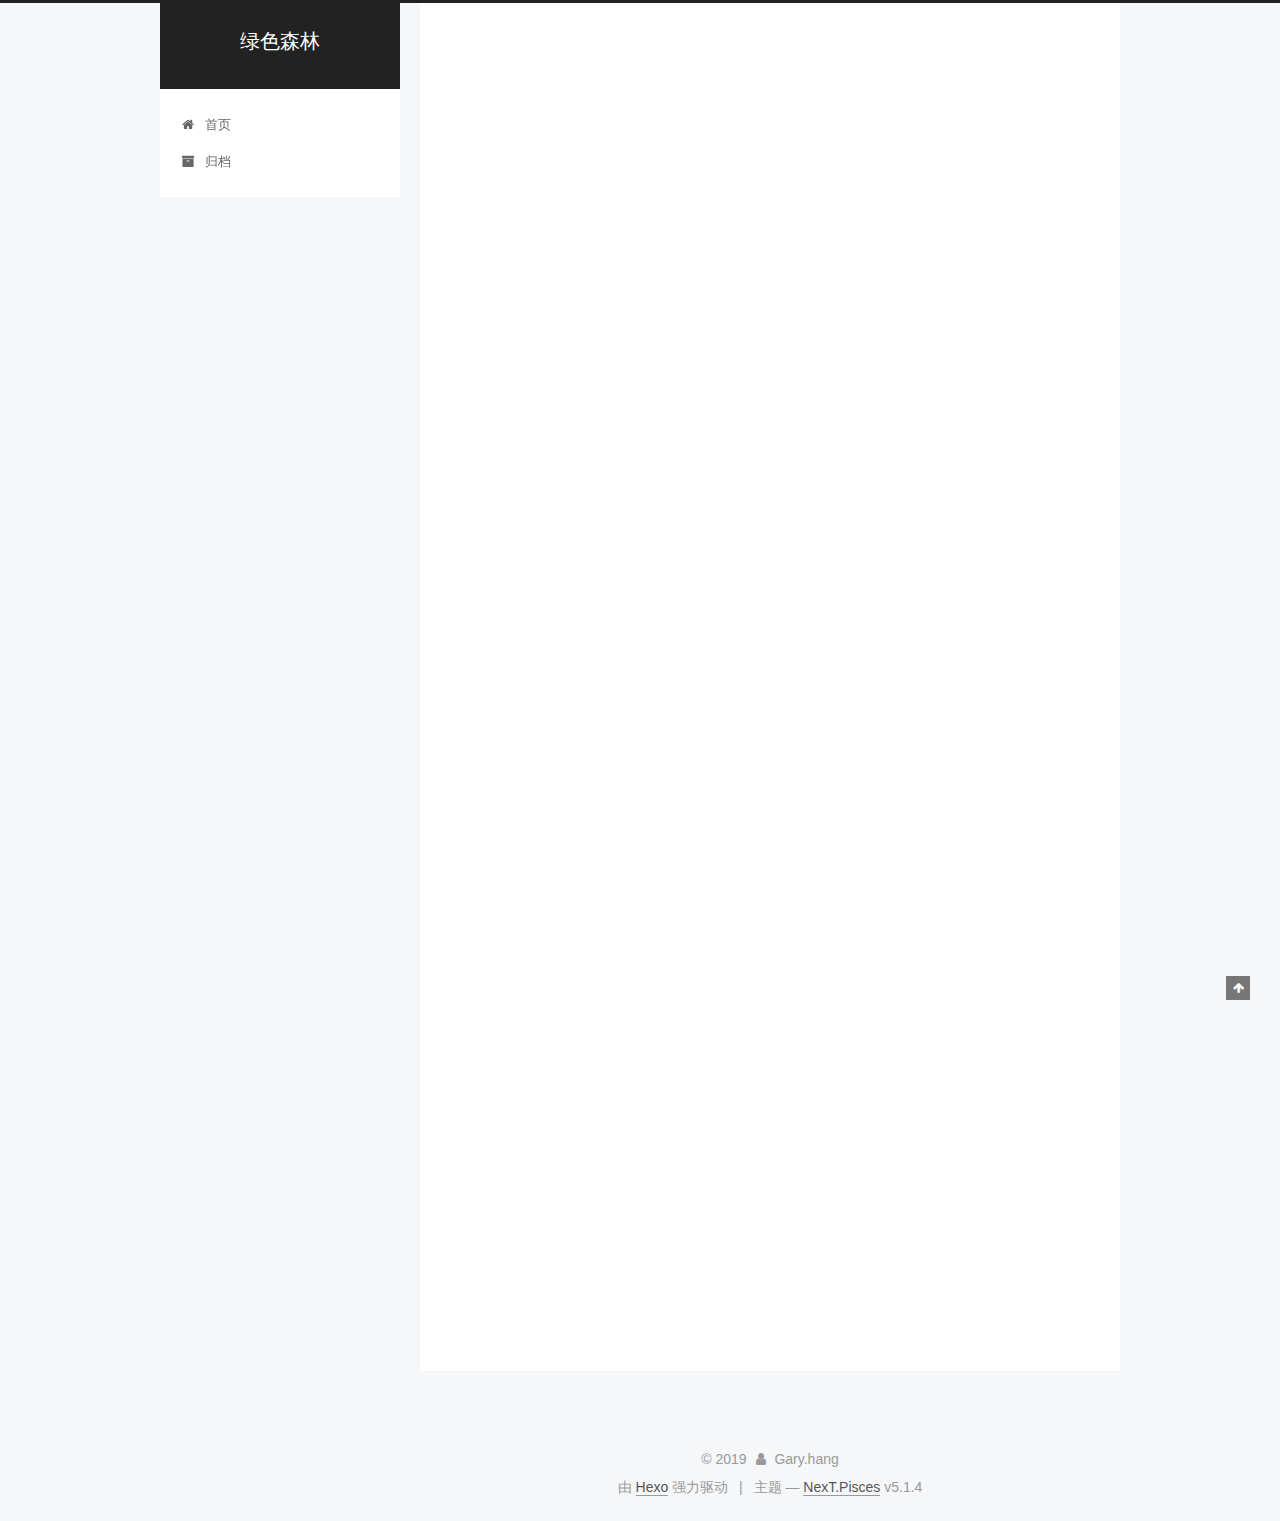
<file: index.html>
<!DOCTYPE html>



  


<html class="theme-next pisces use-motion" lang="zh-Hans">
<head><meta name="generator" content="Hexo 3.8.0">
  <meta charset="UTF-8">
<meta http-equiv="X-UA-Compatible" content="IE=edge">
<meta name="viewport" content="width=device-width, initial-scale=1, maximum-scale=1">
<meta name="theme-color" content="#222">









<meta http-equiv="Cache-Control" content="no-transform">
<meta http-equiv="Cache-Control" content="no-siteapp">
















  
  
  <link href="/lib/fancybox/source/jquery.fancybox.css?v=2.1.5" rel="stylesheet" type="text/css">







<link href="/lib/font-awesome/css/font-awesome.min.css?v=4.6.2" rel="stylesheet" type="text/css">

<link href="/css/main.css?v=5.1.4" rel="stylesheet" type="text/css">


  <link rel="apple-touch-icon" sizes="180x180" href="/images/apple-touch-icon-next.png?v=5.1.4">


  <link rel="icon" type="image/png" sizes="32x32" href="/images/favicon-32x32-next.png?v=5.1.4">


  <link rel="icon" type="image/png" sizes="16x16" href="/images/favicon-16x16-next.png?v=5.1.4">


  <link rel="mask-icon" href="/images/logo.svg?v=5.1.4" color="#222">





  <meta name="keywords" content="Hexo, NexT">





  <link rel="alternate" href="/atom.xml" title="绿色森林" type="application/atom+xml">






<meta name="description" content="前端小站">
<meta property="og:type" content="website">
<meta property="og:title" content="绿色森林">
<meta property="og:url" content="http://yoursite.com/index.html">
<meta property="og:site_name" content="绿色森林">
<meta property="og:description" content="前端小站">
<meta property="og:locale" content="zh-Hans">
<meta name="twitter:card" content="summary">
<meta name="twitter:title" content="绿色森林">
<meta name="twitter:description" content="前端小站">



<script type="text/javascript" id="hexo.configurations">
  var NexT = window.NexT || {};
  var CONFIG = {
    root: '/',
    scheme: 'Pisces',
    version: '5.1.4',
    sidebar: {"position":"left","display":"post","offset":12,"b2t":false,"scrollpercent":false,"onmobile":false},
    fancybox: true,
    tabs: true,
    motion: {"enable":true,"async":false,"transition":{"post_block":"fadeIn","post_header":"slideDownIn","post_body":"slideDownIn","coll_header":"slideLeftIn","sidebar":"slideUpIn"}},
    duoshuo: {
      userId: '0',
      author: '博主'
    },
    algolia: {
      applicationID: '',
      apiKey: '',
      indexName: '',
      hits: {"per_page":10},
      labels: {"input_placeholder":"Search for Posts","hits_empty":"We didn't find any results for the search: ${query}","hits_stats":"${hits} results found in ${time} ms"}
    }
  };
</script>



  <link rel="canonical" href="http://yoursite.com/">





  <title>绿色森林</title>
  








</head>

<body itemscope="" itemtype="http://schema.org/WebPage" lang="zh-Hans">

  
  
    
  

  <div class="container sidebar-position-left 
  page-home">
    <div class="headband"></div>

    <header id="header" class="header" itemscope="" itemtype="http://schema.org/WPHeader">
      <div class="header-inner"><div class="site-brand-wrapper">
  <div class="site-meta ">
    

    <div class="custom-logo-site-title">
      <a href="/" class="brand" rel="start">
        <span class="logo-line-before"><i></i></span>
        <span class="site-title">绿色森林</span>
        <span class="logo-line-after"><i></i></span>
      </a>
    </div>
      
        <p class="site-subtitle"></p>
      
  </div>

  <div class="site-nav-toggle">
    <button>
      <span class="btn-bar"></span>
      <span class="btn-bar"></span>
      <span class="btn-bar"></span>
    </button>
  </div>
</div>

<nav class="site-nav">
  

  
    <ul id="menu" class="menu">
      
        
        <li class="menu-item menu-item-home">
          <a href="/" rel="section">
            
              <i class="menu-item-icon fa fa-fw fa-home"></i> <br>
            
            首页
          </a>
        </li>
      
        
        <li class="menu-item menu-item-archives">
          <a href="/archives/" rel="section">
            
              <i class="menu-item-icon fa fa-fw fa-archive"></i> <br>
            
            归档
          </a>
        </li>
      

      
    </ul>
  

  
</nav>



 </div>
    </header>

    <main id="main" class="main">
      <div class="main-inner">
        <div class="content-wrap">
          <div id="content" class="content">
            
  <section id="posts" class="posts-expand">
    
      

  

  
  
  

  <article class="post post-type-normal" itemscope="" itemtype="http://schema.org/Article">
  
  
  
  <div class="post-block">
    <link itemprop="mainEntityOfPage" href="http://yoursite.com/2019/02/01/新年伊始/">

    <span hidden itemprop="author" itemscope="" itemtype="http://schema.org/Person">
      <meta itemprop="name" content="Gary.hang">
      <meta itemprop="description" content="">
      <meta itemprop="image" content="/images/avatar.gif">
    </span>

    <span hidden itemprop="publisher" itemscope="" itemtype="http://schema.org/Organization">
      <meta itemprop="name" content="绿色森林">
    </span>

    
      <header class="post-header">

        
        
          <h1 class="post-title" itemprop="name headline">
                
                <a class="post-title-link" href="/2019/02/01/新年伊始/" itemprop="url">新年伊始</a></h1>
        

        <div class="post-meta">
          <span class="post-time">
            
              <span class="post-meta-item-icon">
                <i class="fa fa-calendar-o"></i>
              </span>
              
                <span class="post-meta-item-text">发表于</span>
              
              <time title="创建于" itemprop="dateCreated datePublished" datetime="2019-02-01T17:43:00+08:00">
                2019-02-01
              </time>
            

            

            
          </span>

          

          
            
          

          
          

          

          

          

        </div>
      </header>
    

    
    
    
    <div class="post-body" itemprop="articleBody">

      
      

      
        
          
            <h2 id="第一篇文章"><a href="#第一篇文章" class="headerlink" title="第一篇文章"></a>第一篇文章</h2>
          
        
      
    </div>
    
    
    

    

    

    

    <footer class="post-footer">
      

      

      

      
      
        <div class="post-eof"></div>
      
    </footer>
  </div>
  
  
  
  </article>


    
      

  

  
  
  

  <article class="post post-type-normal" itemscope="" itemtype="http://schema.org/Article">
  
  
  
  <div class="post-block">
    <link itemprop="mainEntityOfPage" href="http://yoursite.com/2019/02/01/hello-world/">

    <span hidden itemprop="author" itemscope="" itemtype="http://schema.org/Person">
      <meta itemprop="name" content="Gary.hang">
      <meta itemprop="description" content="">
      <meta itemprop="image" content="/images/avatar.gif">
    </span>

    <span hidden itemprop="publisher" itemscope="" itemtype="http://schema.org/Organization">
      <meta itemprop="name" content="绿色森林">
    </span>

    
      <header class="post-header">

        
        
          <h1 class="post-title" itemprop="name headline">
                
                <a class="post-title-link" href="/2019/02/01/hello-world/" itemprop="url">Hello World</a></h1>
        

        <div class="post-meta">
          <span class="post-time">
            
              <span class="post-meta-item-icon">
                <i class="fa fa-calendar-o"></i>
              </span>
              
                <span class="post-meta-item-text">发表于</span>
              
              <time title="创建于" itemprop="dateCreated datePublished" datetime="2019-02-01T15:37:55+08:00">
                2019-02-01
              </time>
            

            

            
          </span>

          

          
            
          

          
          

          

          

          

        </div>
      </header>
    

    
    
    
    <div class="post-body" itemprop="articleBody">

      
      

      
        
          
            <p>Welcome to <a href="https://hexo.io/" target="_blank" rel="noopener">Hexo</a>! This is your very first post. Check <a href="https://hexo.io/docs/" target="_blank" rel="noopener">documentation</a> for more info. If you get any problems when using Hexo, you can find the answer in <a href="https://hexo.io/docs/troubleshooting.html" target="_blank" rel="noopener">troubleshooting</a> or you can ask me on <a href="https://github.com/hexojs/hexo/issues" target="_blank" rel="noopener">GitHub</a>.</p>
<h2 id="Quick-Start"><a href="#Quick-Start" class="headerlink" title="Quick Start"></a>Quick Start</h2><h3 id="Create-a-new-post"><a href="#Create-a-new-post" class="headerlink" title="Create a new post"></a>Create a new post</h3><figure class="highlight bash"><table><tr><td class="gutter"><pre><span class="line">1</span><br></pre></td><td class="code"><pre><span class="line">$ hexo new <span class="string">"My New Post"</span></span><br></pre></td></tr></table></figure>
<p>More info: <a href="https://hexo.io/docs/writing.html" target="_blank" rel="noopener">Writing</a></p>
<h3 id="Run-server"><a href="#Run-server" class="headerlink" title="Run server"></a>Run server</h3><figure class="highlight bash"><table><tr><td class="gutter"><pre><span class="line">1</span><br></pre></td><td class="code"><pre><span class="line">$ hexo server</span><br></pre></td></tr></table></figure>
<p>More info: <a href="https://hexo.io/docs/server.html" target="_blank" rel="noopener">Server</a></p>
<h3 id="Generate-static-files"><a href="#Generate-static-files" class="headerlink" title="Generate static files"></a>Generate static files</h3><figure class="highlight bash"><table><tr><td class="gutter"><pre><span class="line">1</span><br></pre></td><td class="code"><pre><span class="line">$ hexo generate</span><br></pre></td></tr></table></figure>
<p>More info: <a href="https://hexo.io/docs/generating.html" target="_blank" rel="noopener">Generating</a></p>
<h3 id="Deploy-to-remote-sites"><a href="#Deploy-to-remote-sites" class="headerlink" title="Deploy to remote sites"></a>Deploy to remote sites</h3><figure class="highlight bash"><table><tr><td class="gutter"><pre><span class="line">1</span><br></pre></td><td class="code"><pre><span class="line">$ hexo deploy</span><br></pre></td></tr></table></figure>
<p>More info: <a href="https://hexo.io/docs/deployment.html" target="_blank" rel="noopener">Deployment</a></p>

          
        
      
    </div>
    
    
    

    

    

    

    <footer class="post-footer">
      

      

      

      
      
        <div class="post-eof"></div>
      
    </footer>
  </div>
  
  
  
  </article>


    
  </section>

  


          </div>
          


          

        </div>
        
          
  
  <div class="sidebar-toggle">
    <div class="sidebar-toggle-line-wrap">
      <span class="sidebar-toggle-line sidebar-toggle-line-first"></span>
      <span class="sidebar-toggle-line sidebar-toggle-line-middle"></span>
      <span class="sidebar-toggle-line sidebar-toggle-line-last"></span>
    </div>
  </div>

  <aside id="sidebar" class="sidebar">
    
    <div class="sidebar-inner">

      

      

      <section class="site-overview-wrap sidebar-panel sidebar-panel-active">
        <div class="site-overview">
          <div class="site-author motion-element" itemprop="author" itemscope="" itemtype="http://schema.org/Person">
            
              <p class="site-author-name" itemprop="name">Gary.hang</p>
              <p class="site-description motion-element" itemprop="description">前端小站</p>
          </div>

          <nav class="site-state motion-element">

            
              <div class="site-state-item site-state-posts">
              
                <a href="/archives/">
              
                  <span class="site-state-item-count">2</span>
                  <span class="site-state-item-name">日志</span>
                </a>
              </div>
            

            

            

          </nav>

          
            <div class="feed-link motion-element">
              <a href="/atom.xml" rel="alternate">
                <i class="fa fa-rss"></i>
                RSS
              </a>
            </div>
          

          

          
          

          
          

          

        </div>
      </section>

      

      

    </div>
  </aside>


        
      </div>
    </main>

    <footer id="footer" class="footer">
      <div class="footer-inner">
        <div class="copyright">&copy; <span itemprop="copyrightYear">2019</span>
  <span class="with-love">
    <i class="fa fa-user"></i>
  </span>
  <span class="author" itemprop="copyrightHolder">Gary.hang</span>

  
</div>


  <div class="powered-by">由 <a class="theme-link" target="_blank" href="https://hexo.io">Hexo</a> 强力驱动</div>



  <span class="post-meta-divider">|</span>



  <div class="theme-info">主题 &mdash; <a class="theme-link" target="_blank" href="https://github.com/iissnan/hexo-theme-next">NexT.Pisces</a> v5.1.4</div>




        







        
      </div>
    </footer>

    
      <div class="back-to-top">
        <i class="fa fa-arrow-up"></i>
        
      </div>
    

    

  </div>

  

<script type="text/javascript">
  if (Object.prototype.toString.call(window.Promise) !== '[object Function]') {
    window.Promise = null;
  }
</script>









  












  
  
    <script type="text/javascript" src="/lib/jquery/index.js?v=2.1.3"></script>
  

  
  
    <script type="text/javascript" src="/lib/fastclick/lib/fastclick.min.js?v=1.0.6"></script>
  

  
  
    <script type="text/javascript" src="/lib/jquery_lazyload/jquery.lazyload.js?v=1.9.7"></script>
  

  
  
    <script type="text/javascript" src="/lib/velocity/velocity.min.js?v=1.2.1"></script>
  

  
  
    <script type="text/javascript" src="/lib/velocity/velocity.ui.min.js?v=1.2.1"></script>
  

  
  
    <script type="text/javascript" src="/lib/fancybox/source/jquery.fancybox.pack.js?v=2.1.5"></script>
  


  


  <script type="text/javascript" src="/js/src/utils.js?v=5.1.4"></script>

  <script type="text/javascript" src="/js/src/motion.js?v=5.1.4"></script>



  
  


  <script type="text/javascript" src="/js/src/affix.js?v=5.1.4"></script>

  <script type="text/javascript" src="/js/src/schemes/pisces.js?v=5.1.4"></script>



  

  


  <script type="text/javascript" src="/js/src/bootstrap.js?v=5.1.4"></script>



  


  




	





  





  












  





  

  

  

  
  

  

  

  

</body>
</html>
</file>
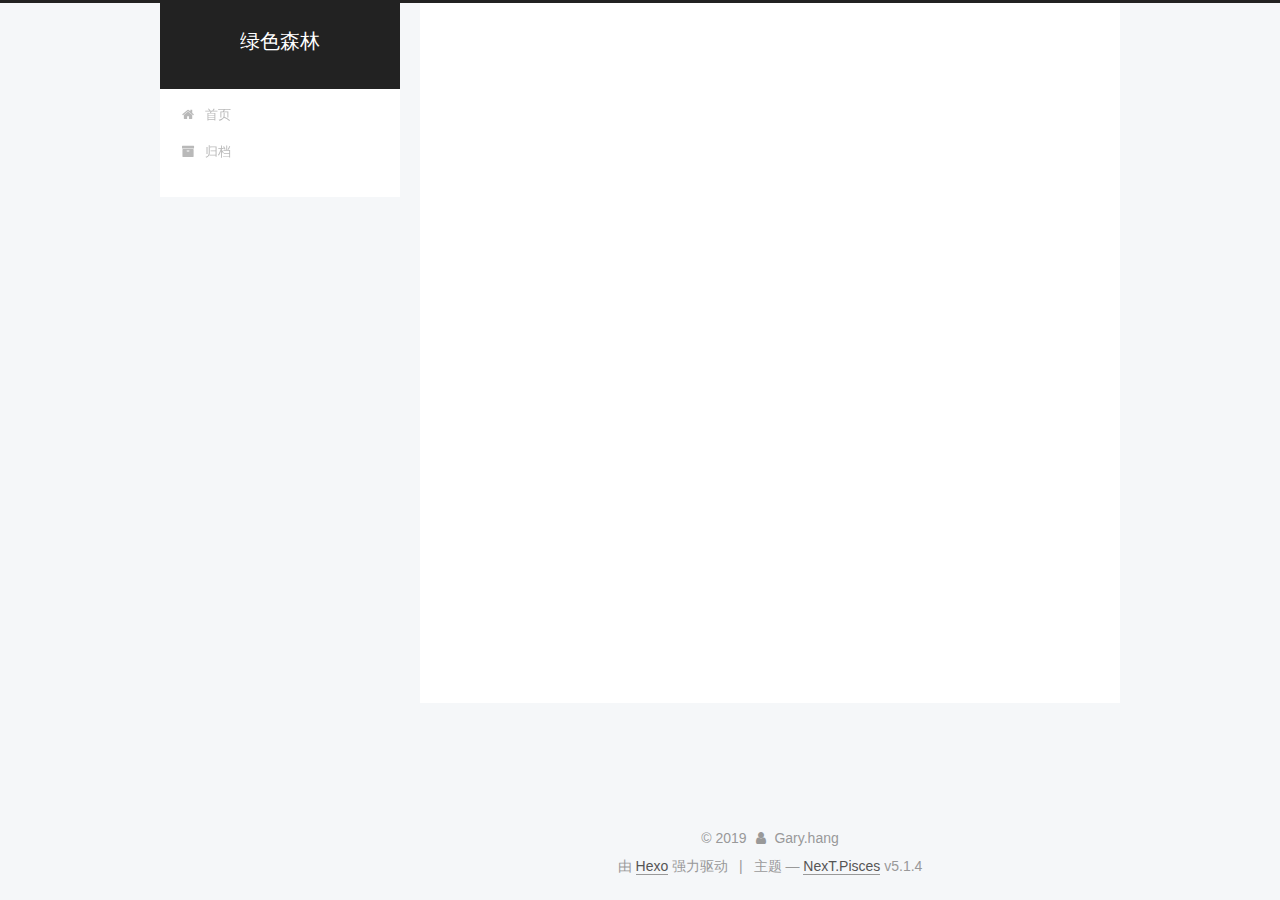
<file: archives/index.html>
<!DOCTYPE html>



  


<html class="theme-next pisces use-motion" lang="zh-Hans">
<head><meta name="generator" content="Hexo 3.8.0">
  <meta charset="UTF-8">
<meta http-equiv="X-UA-Compatible" content="IE=edge">
<meta name="viewport" content="width=device-width, initial-scale=1, maximum-scale=1">
<meta name="theme-color" content="#222">









<meta http-equiv="Cache-Control" content="no-transform">
<meta http-equiv="Cache-Control" content="no-siteapp">
















  
  
  <link href="/lib/fancybox/source/jquery.fancybox.css?v=2.1.5" rel="stylesheet" type="text/css">







<link href="/lib/font-awesome/css/font-awesome.min.css?v=4.6.2" rel="stylesheet" type="text/css">

<link href="/css/main.css?v=5.1.4" rel="stylesheet" type="text/css">


  <link rel="apple-touch-icon" sizes="180x180" href="/images/apple-touch-icon-next.png?v=5.1.4">


  <link rel="icon" type="image/png" sizes="32x32" href="/images/favicon-32x32-next.png?v=5.1.4">


  <link rel="icon" type="image/png" sizes="16x16" href="/images/favicon-16x16-next.png?v=5.1.4">


  <link rel="mask-icon" href="/images/logo.svg?v=5.1.4" color="#222">





  <meta name="keywords" content="Hexo, NexT">





  <link rel="alternate" href="/atom.xml" title="绿色森林" type="application/atom+xml">






<meta name="description" content="前端小站">
<meta property="og:type" content="website">
<meta property="og:title" content="绿色森林">
<meta property="og:url" content="http://yoursite.com/archives/index.html">
<meta property="og:site_name" content="绿色森林">
<meta property="og:description" content="前端小站">
<meta property="og:locale" content="zh-Hans">
<meta name="twitter:card" content="summary">
<meta name="twitter:title" content="绿色森林">
<meta name="twitter:description" content="前端小站">



<script type="text/javascript" id="hexo.configurations">
  var NexT = window.NexT || {};
  var CONFIG = {
    root: '/',
    scheme: 'Pisces',
    version: '5.1.4',
    sidebar: {"position":"left","display":"post","offset":12,"b2t":false,"scrollpercent":false,"onmobile":false},
    fancybox: true,
    tabs: true,
    motion: {"enable":true,"async":false,"transition":{"post_block":"fadeIn","post_header":"slideDownIn","post_body":"slideDownIn","coll_header":"slideLeftIn","sidebar":"slideUpIn"}},
    duoshuo: {
      userId: '0',
      author: '博主'
    },
    algolia: {
      applicationID: '',
      apiKey: '',
      indexName: '',
      hits: {"per_page":10},
      labels: {"input_placeholder":"Search for Posts","hits_empty":"We didn't find any results for the search: ${query}","hits_stats":"${hits} results found in ${time} ms"}
    }
  };
</script>



  <link rel="canonical" href="http://yoursite.com/archives/">





  <title>归档 | 绿色森林</title>
  








</head>

<body itemscope="" itemtype="http://schema.org/WebPage" lang="zh-Hans">

  
  
    
  

  <div class="container sidebar-position-left page-archive">
    <div class="headband"></div>

    <header id="header" class="header" itemscope="" itemtype="http://schema.org/WPHeader">
      <div class="header-inner"><div class="site-brand-wrapper">
  <div class="site-meta ">
    

    <div class="custom-logo-site-title">
      <a href="/" class="brand" rel="start">
        <span class="logo-line-before"><i></i></span>
        <span class="site-title">绿色森林</span>
        <span class="logo-line-after"><i></i></span>
      </a>
    </div>
      
        <p class="site-subtitle"></p>
      
  </div>

  <div class="site-nav-toggle">
    <button>
      <span class="btn-bar"></span>
      <span class="btn-bar"></span>
      <span class="btn-bar"></span>
    </button>
  </div>
</div>

<nav class="site-nav">
  

  
    <ul id="menu" class="menu">
      
        
        <li class="menu-item menu-item-home">
          <a href="/" rel="section">
            
              <i class="menu-item-icon fa fa-fw fa-home"></i> <br>
            
            首页
          </a>
        </li>
      
        
        <li class="menu-item menu-item-archives">
          <a href="/archives/" rel="section">
            
              <i class="menu-item-icon fa fa-fw fa-archive"></i> <br>
            
            归档
          </a>
        </li>
      

      
    </ul>
  

  
</nav>



 </div>
    </header>

    <main id="main" class="main">
      <div class="main-inner">
        <div class="content-wrap">
          <div id="content" class="content">
            

  
  
  
  <div class="post-block archive">
    <div id="posts" class="posts-collapse">
      <span class="archive-move-on"></span>

      <span class="archive-page-counter">
        
        
        
          
        
        嗯..! 目前共计 2 篇日志。 继续努力。
      </span>

      

        
        
        

        
          
          <div class="collection-title">
            <h1 class="archive-year" id="archive-year-2019">2019</h1>
          </div>
        
        

        

  <article class="post post-type-normal" itemscope="" itemtype="http://schema.org/Article">
    <header class="post-header">

      <h2 class="post-title">
        
            <a class="post-title-link" href="/2019/02/01/新年伊始/" itemprop="url">
              
                <span itemprop="name">新年伊始</span>
              
            </a>
        
      </h2>

      <div class="post-meta">
        <time class="post-time" itemprop="dateCreated" datetime="2019-02-01T17:43:00+08:00" content="2019-02-01">
          02-01
        </time>
      </div>

    </header>
  </article>



      

        
        
        

        
        

        

  <article class="post post-type-normal" itemscope="" itemtype="http://schema.org/Article">
    <header class="post-header">

      <h2 class="post-title">
        
            <a class="post-title-link" href="/2019/02/01/hello-world/" itemprop="url">
              
                <span itemprop="name">Hello World</span>
              
            </a>
        
      </h2>

      <div class="post-meta">
        <time class="post-time" itemprop="dateCreated" datetime="2019-02-01T15:37:55+08:00" content="2019-02-01">
          02-01
        </time>
      </div>

    </header>
  </article>



      

    </div>
  </div>
  
  
  

  



          </div>
          


          

        </div>
        
          
  
  <div class="sidebar-toggle">
    <div class="sidebar-toggle-line-wrap">
      <span class="sidebar-toggle-line sidebar-toggle-line-first"></span>
      <span class="sidebar-toggle-line sidebar-toggle-line-middle"></span>
      <span class="sidebar-toggle-line sidebar-toggle-line-last"></span>
    </div>
  </div>

  <aside id="sidebar" class="sidebar">
    
    <div class="sidebar-inner">

      

      

      <section class="site-overview-wrap sidebar-panel sidebar-panel-active">
        <div class="site-overview">
          <div class="site-author motion-element" itemprop="author" itemscope="" itemtype="http://schema.org/Person">
            
              <p class="site-author-name" itemprop="name">Gary.hang</p>
              <p class="site-description motion-element" itemprop="description">前端小站</p>
          </div>

          <nav class="site-state motion-element">

            
              <div class="site-state-item site-state-posts">
              
                <a href="/archives/">
              
                  <span class="site-state-item-count">2</span>
                  <span class="site-state-item-name">日志</span>
                </a>
              </div>
            

            

            

          </nav>

          
            <div class="feed-link motion-element">
              <a href="/atom.xml" rel="alternate">
                <i class="fa fa-rss"></i>
                RSS
              </a>
            </div>
          

          

          
          

          
          

          

        </div>
      </section>

      

      

    </div>
  </aside>


        
      </div>
    </main>

    <footer id="footer" class="footer">
      <div class="footer-inner">
        <div class="copyright">&copy; <span itemprop="copyrightYear">2019</span>
  <span class="with-love">
    <i class="fa fa-user"></i>
  </span>
  <span class="author" itemprop="copyrightHolder">Gary.hang</span>

  
</div>


  <div class="powered-by">由 <a class="theme-link" target="_blank" href="https://hexo.io">Hexo</a> 强力驱动</div>



  <span class="post-meta-divider">|</span>



  <div class="theme-info">主题 &mdash; <a class="theme-link" target="_blank" href="https://github.com/iissnan/hexo-theme-next">NexT.Pisces</a> v5.1.4</div>




        







        
      </div>
    </footer>

    
      <div class="back-to-top">
        <i class="fa fa-arrow-up"></i>
        
      </div>
    

    

  </div>

  

<script type="text/javascript">
  if (Object.prototype.toString.call(window.Promise) !== '[object Function]') {
    window.Promise = null;
  }
</script>









  












  
  
    <script type="text/javascript" src="/lib/jquery/index.js?v=2.1.3"></script>
  

  
  
    <script type="text/javascript" src="/lib/fastclick/lib/fastclick.min.js?v=1.0.6"></script>
  

  
  
    <script type="text/javascript" src="/lib/jquery_lazyload/jquery.lazyload.js?v=1.9.7"></script>
  

  
  
    <script type="text/javascript" src="/lib/velocity/velocity.min.js?v=1.2.1"></script>
  

  
  
    <script type="text/javascript" src="/lib/velocity/velocity.ui.min.js?v=1.2.1"></script>
  

  
  
    <script type="text/javascript" src="/lib/fancybox/source/jquery.fancybox.pack.js?v=2.1.5"></script>
  


  


  <script type="text/javascript" src="/js/src/utils.js?v=5.1.4"></script>

  <script type="text/javascript" src="/js/src/motion.js?v=5.1.4"></script>



  
  


  <script type="text/javascript" src="/js/src/affix.js?v=5.1.4"></script>

  <script type="text/javascript" src="/js/src/schemes/pisces.js?v=5.1.4"></script>



  

  


  <script type="text/javascript" src="/js/src/bootstrap.js?v=5.1.4"></script>



  


  




	





  





  












  





  

  

  

  
  

  

  

  

</body>
</html>
</file>
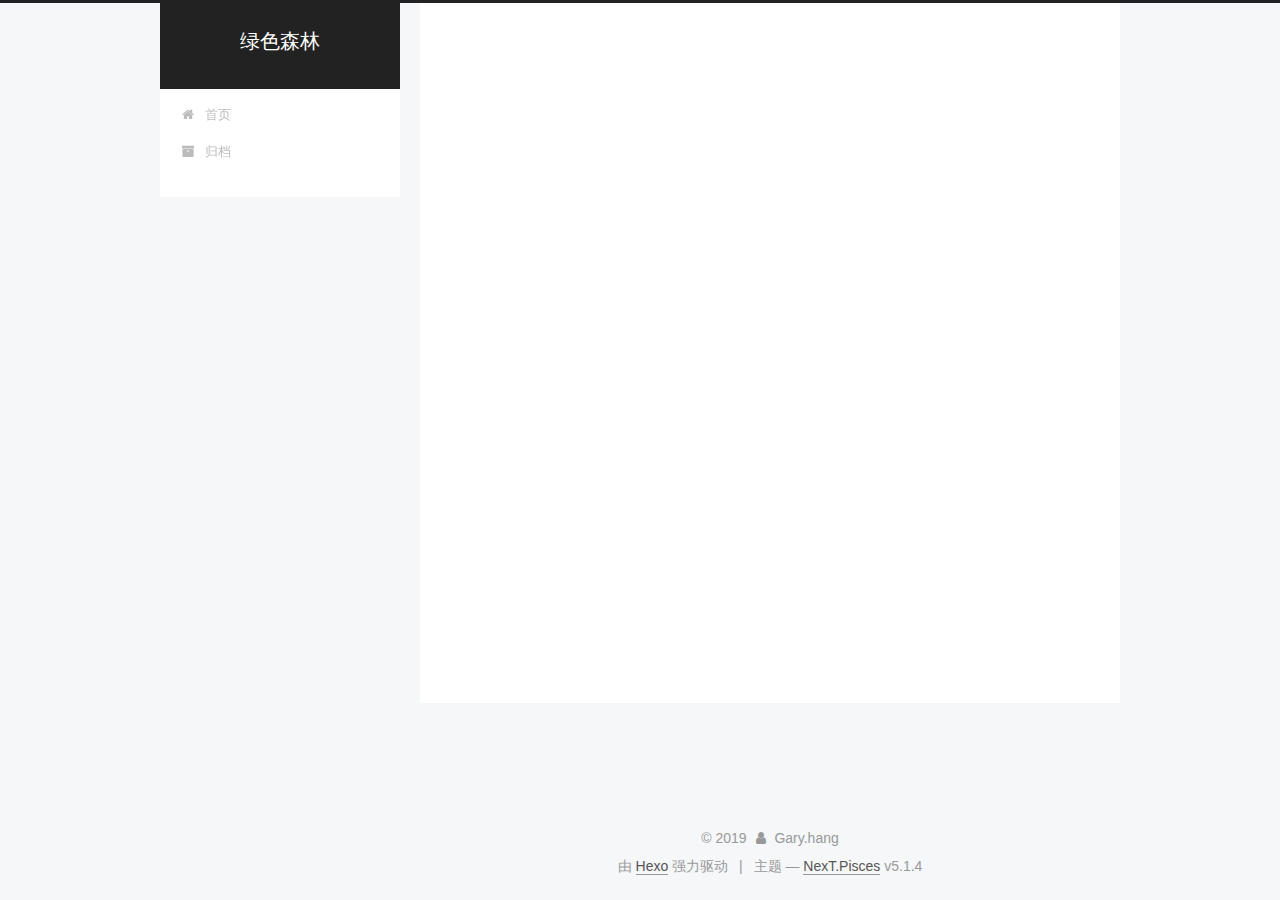
<file: 你好/index.html>
<!DOCTYPE html>



  


<html class="theme-next pisces use-motion" lang="zh-Hans">
<head><meta name="generator" content="Hexo 3.8.0">
  <meta charset="UTF-8">
<meta http-equiv="X-UA-Compatible" content="IE=edge">
<meta name="viewport" content="width=device-width, initial-scale=1, maximum-scale=1">
<meta name="theme-color" content="#222">









<meta http-equiv="Cache-Control" content="no-transform">
<meta http-equiv="Cache-Control" content="no-siteapp">
















  
  
  <link href="/lib/fancybox/source/jquery.fancybox.css?v=2.1.5" rel="stylesheet" type="text/css">







<link href="/lib/font-awesome/css/font-awesome.min.css?v=4.6.2" rel="stylesheet" type="text/css">

<link href="/css/main.css?v=5.1.4" rel="stylesheet" type="text/css">


  <link rel="apple-touch-icon" sizes="180x180" href="/images/apple-touch-icon-next.png?v=5.1.4">


  <link rel="icon" type="image/png" sizes="32x32" href="/images/favicon-32x32-next.png?v=5.1.4">


  <link rel="icon" type="image/png" sizes="16x16" href="/images/favicon-16x16-next.png?v=5.1.4">


  <link rel="mask-icon" href="/images/logo.svg?v=5.1.4" color="#222">





  <meta name="keywords" content="Hexo, NexT">




  


  <link rel="alternate" href="/atom.xml" title="绿色森林" type="application/atom+xml">






<meta name="description" content="这个是个测试的文章">
<meta property="og:type" content="website">
<meta property="og:title" content="你好">
<meta property="og:url" content="http://yoursite.com/你好/index.html">
<meta property="og:site_name" content="绿色森林">
<meta property="og:description" content="这个是个测试的文章">
<meta property="og:locale" content="zh-Hans">
<meta property="og:updated_time" content="2019-02-01T09:35:29.930Z">
<meta name="twitter:card" content="summary">
<meta name="twitter:title" content="你好">
<meta name="twitter:description" content="这个是个测试的文章">



<script type="text/javascript" id="hexo.configurations">
  var NexT = window.NexT || {};
  var CONFIG = {
    root: '/',
    scheme: 'Pisces',
    version: '5.1.4',
    sidebar: {"position":"left","display":"post","offset":12,"b2t":false,"scrollpercent":false,"onmobile":false},
    fancybox: true,
    tabs: true,
    motion: {"enable":true,"async":false,"transition":{"post_block":"fadeIn","post_header":"slideDownIn","post_body":"slideDownIn","coll_header":"slideLeftIn","sidebar":"slideUpIn"}},
    duoshuo: {
      userId: '0',
      author: '博主'
    },
    algolia: {
      applicationID: '',
      apiKey: '',
      indexName: '',
      hits: {"per_page":10},
      labels: {"input_placeholder":"Search for Posts","hits_empty":"We didn't find any results for the search: ${query}","hits_stats":"${hits} results found in ${time} ms"}
    }
  };
</script>



  <link rel="canonical" href="http://yoursite.com/你好/">





  <title>你好 | 绿色森林</title>
  








</head>

<body itemscope="" itemtype="http://schema.org/WebPage" lang="zh-Hans">

  
  
    
  

  <div class="container sidebar-position-left page-post-detail">
    <div class="headband"></div>

    <header id="header" class="header" itemscope="" itemtype="http://schema.org/WPHeader">
      <div class="header-inner"><div class="site-brand-wrapper">
  <div class="site-meta ">
    

    <div class="custom-logo-site-title">
      <a href="/" class="brand" rel="start">
        <span class="logo-line-before"><i></i></span>
        <span class="site-title">绿色森林</span>
        <span class="logo-line-after"><i></i></span>
      </a>
    </div>
      
        <p class="site-subtitle"></p>
      
  </div>

  <div class="site-nav-toggle">
    <button>
      <span class="btn-bar"></span>
      <span class="btn-bar"></span>
      <span class="btn-bar"></span>
    </button>
  </div>
</div>

<nav class="site-nav">
  

  
    <ul id="menu" class="menu">
      
        
        <li class="menu-item menu-item-home">
          <a href="/" rel="section">
            
              <i class="menu-item-icon fa fa-fw fa-home"></i> <br>
            
            首页
          </a>
        </li>
      
        
        <li class="menu-item menu-item-archives">
          <a href="/archives/" rel="section">
            
              <i class="menu-item-icon fa fa-fw fa-archive"></i> <br>
            
            归档
          </a>
        </li>
      

      
    </ul>
  

  
</nav>



 </div>
    </header>

    <main id="main" class="main">
      <div class="main-inner">
        <div class="content-wrap">
          <div id="content" class="content">
            

  <div id="posts" class="posts-expand">
    
    
    
    <div class="post-block page">
      <header class="post-header">

	<h1 class="post-title" itemprop="name headline">你好</h1>



</header>

      
      
      
      <div class="post-body">
        
        
          <h3 id="这个是个测试的文章"><a href="#这个是个测试的文章" class="headerlink" title="这个是个测试的文章"></a>这个是个测试的文章</h3>
        
      </div>
      
      
      
    </div>
    
    
    
  </div>


          </div>
          


          

  



        </div>
        
          
  
  <div class="sidebar-toggle">
    <div class="sidebar-toggle-line-wrap">
      <span class="sidebar-toggle-line sidebar-toggle-line-first"></span>
      <span class="sidebar-toggle-line sidebar-toggle-line-middle"></span>
      <span class="sidebar-toggle-line sidebar-toggle-line-last"></span>
    </div>
  </div>

  <aside id="sidebar" class="sidebar">
    
    <div class="sidebar-inner">

      

      
        <ul class="sidebar-nav motion-element">
          <li class="sidebar-nav-toc sidebar-nav-active" data-target="post-toc-wrap">
            文章目录
          </li>
          <li class="sidebar-nav-overview" data-target="site-overview-wrap">
            站点概览
          </li>
        </ul>
      

      <section class="site-overview-wrap sidebar-panel">
        <div class="site-overview">
          <div class="site-author motion-element" itemprop="author" itemscope="" itemtype="http://schema.org/Person">
            
              <p class="site-author-name" itemprop="name">Gary.hang</p>
              <p class="site-description motion-element" itemprop="description">前端小站</p>
          </div>

          <nav class="site-state motion-element">

            
              <div class="site-state-item site-state-posts">
              
                <a href="/archives/">
              
                  <span class="site-state-item-count">2</span>
                  <span class="site-state-item-name">日志</span>
                </a>
              </div>
            

            

            

          </nav>

          
            <div class="feed-link motion-element">
              <a href="/atom.xml" rel="alternate">
                <i class="fa fa-rss"></i>
                RSS
              </a>
            </div>
          

          

          
          

          
          

          

        </div>
      </section>

      
      <!--noindex-->
        <section class="post-toc-wrap motion-element sidebar-panel sidebar-panel-active">
          <div class="post-toc">

            
              
            

            
              <div class="post-toc-content"><ol class="nav"><li class="nav-item nav-level-3"><a class="nav-link" href="#这个是个测试的文章"><span class="nav-number">1.</span> <span class="nav-text">这个是个测试的文章</span></a></li></ol></div>
            

          </div>
        </section>
      <!--/noindex-->
      

      

    </div>
  </aside>


        
      </div>
    </main>

    <footer id="footer" class="footer">
      <div class="footer-inner">
        <div class="copyright">&copy; <span itemprop="copyrightYear">2019</span>
  <span class="with-love">
    <i class="fa fa-user"></i>
  </span>
  <span class="author" itemprop="copyrightHolder">Gary.hang</span>

  
</div>


  <div class="powered-by">由 <a class="theme-link" target="_blank" href="https://hexo.io">Hexo</a> 强力驱动</div>



  <span class="post-meta-divider">|</span>



  <div class="theme-info">主题 &mdash; <a class="theme-link" target="_blank" href="https://github.com/iissnan/hexo-theme-next">NexT.Pisces</a> v5.1.4</div>




        







        
      </div>
    </footer>

    
      <div class="back-to-top">
        <i class="fa fa-arrow-up"></i>
        
      </div>
    

    

  </div>

  

<script type="text/javascript">
  if (Object.prototype.toString.call(window.Promise) !== '[object Function]') {
    window.Promise = null;
  }
</script>









  












  
  
    <script type="text/javascript" src="/lib/jquery/index.js?v=2.1.3"></script>
  

  
  
    <script type="text/javascript" src="/lib/fastclick/lib/fastclick.min.js?v=1.0.6"></script>
  

  
  
    <script type="text/javascript" src="/lib/jquery_lazyload/jquery.lazyload.js?v=1.9.7"></script>
  

  
  
    <script type="text/javascript" src="/lib/velocity/velocity.min.js?v=1.2.1"></script>
  

  
  
    <script type="text/javascript" src="/lib/velocity/velocity.ui.min.js?v=1.2.1"></script>
  

  
  
    <script type="text/javascript" src="/lib/fancybox/source/jquery.fancybox.pack.js?v=2.1.5"></script>
  


  


  <script type="text/javascript" src="/js/src/utils.js?v=5.1.4"></script>

  <script type="text/javascript" src="/js/src/motion.js?v=5.1.4"></script>



  
  


  <script type="text/javascript" src="/js/src/affix.js?v=5.1.4"></script>

  <script type="text/javascript" src="/js/src/schemes/pisces.js?v=5.1.4"></script>



  
  <script type="text/javascript" src="/js/src/scrollspy.js?v=5.1.4"></script>
<script type="text/javascript" src="/js/src/post-details.js?v=5.1.4"></script>



  


  <script type="text/javascript" src="/js/src/bootstrap.js?v=5.1.4"></script>



  


  




	





  





  












  





  

  

  

  
  

  

  

  

</body>
</html>
</file>
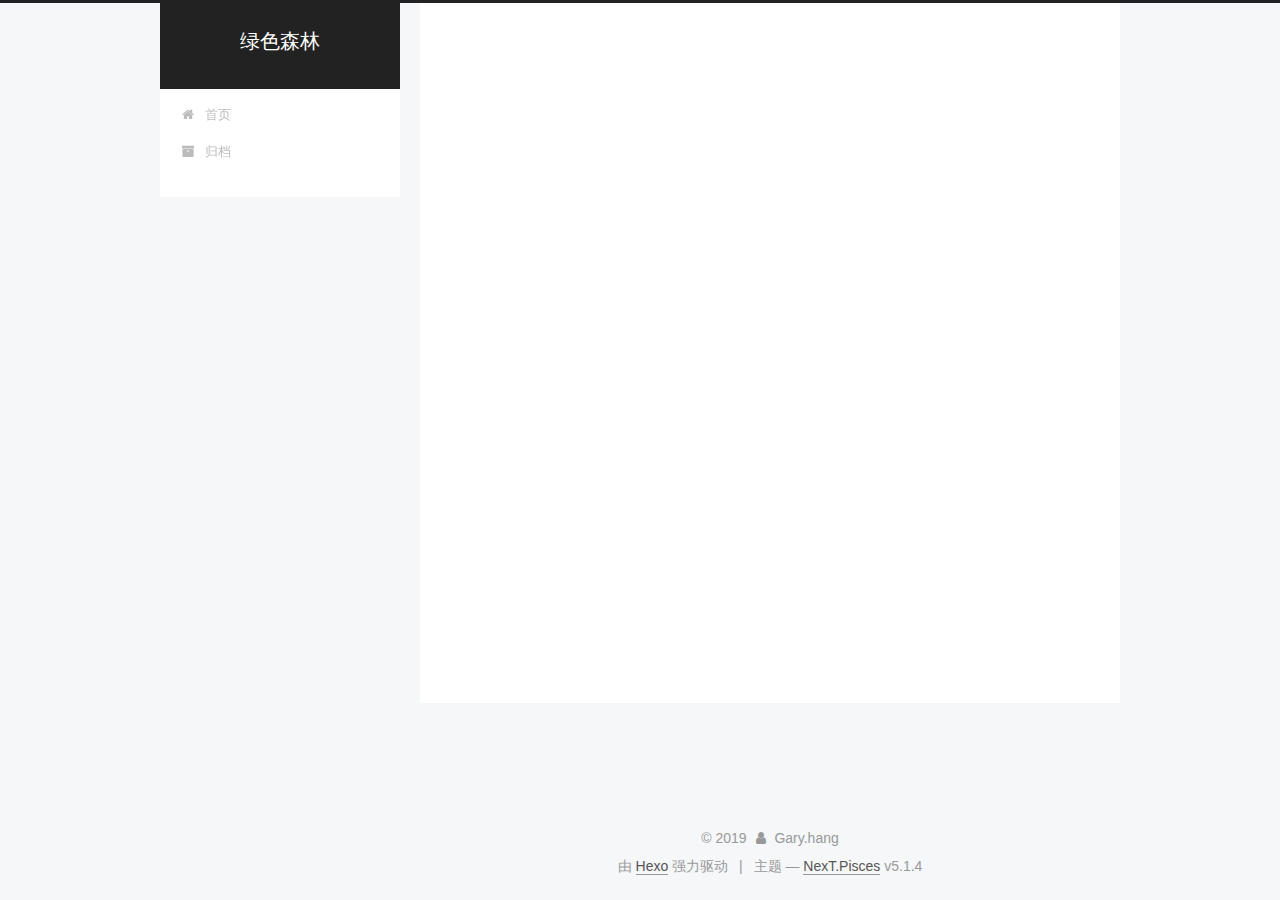
<file: archives/2019/index.html>
<!DOCTYPE html>



  


<html class="theme-next pisces use-motion" lang="zh-Hans">
<head><meta name="generator" content="Hexo 3.8.0">
  <meta charset="UTF-8">
<meta http-equiv="X-UA-Compatible" content="IE=edge">
<meta name="viewport" content="width=device-width, initial-scale=1, maximum-scale=1">
<meta name="theme-color" content="#222">









<meta http-equiv="Cache-Control" content="no-transform">
<meta http-equiv="Cache-Control" content="no-siteapp">
















  
  
  <link href="/lib/fancybox/source/jquery.fancybox.css?v=2.1.5" rel="stylesheet" type="text/css">







<link href="/lib/font-awesome/css/font-awesome.min.css?v=4.6.2" rel="stylesheet" type="text/css">

<link href="/css/main.css?v=5.1.4" rel="stylesheet" type="text/css">


  <link rel="apple-touch-icon" sizes="180x180" href="/images/apple-touch-icon-next.png?v=5.1.4">


  <link rel="icon" type="image/png" sizes="32x32" href="/images/favicon-32x32-next.png?v=5.1.4">


  <link rel="icon" type="image/png" sizes="16x16" href="/images/favicon-16x16-next.png?v=5.1.4">


  <link rel="mask-icon" href="/images/logo.svg?v=5.1.4" color="#222">





  <meta name="keywords" content="Hexo, NexT">





  <link rel="alternate" href="/atom.xml" title="绿色森林" type="application/atom+xml">






<meta name="description" content="前端小站">
<meta property="og:type" content="website">
<meta property="og:title" content="绿色森林">
<meta property="og:url" content="http://yoursite.com/archives/2019/index.html">
<meta property="og:site_name" content="绿色森林">
<meta property="og:description" content="前端小站">
<meta property="og:locale" content="zh-Hans">
<meta name="twitter:card" content="summary">
<meta name="twitter:title" content="绿色森林">
<meta name="twitter:description" content="前端小站">



<script type="text/javascript" id="hexo.configurations">
  var NexT = window.NexT || {};
  var CONFIG = {
    root: '/',
    scheme: 'Pisces',
    version: '5.1.4',
    sidebar: {"position":"left","display":"post","offset":12,"b2t":false,"scrollpercent":false,"onmobile":false},
    fancybox: true,
    tabs: true,
    motion: {"enable":true,"async":false,"transition":{"post_block":"fadeIn","post_header":"slideDownIn","post_body":"slideDownIn","coll_header":"slideLeftIn","sidebar":"slideUpIn"}},
    duoshuo: {
      userId: '0',
      author: '博主'
    },
    algolia: {
      applicationID: '',
      apiKey: '',
      indexName: '',
      hits: {"per_page":10},
      labels: {"input_placeholder":"Search for Posts","hits_empty":"We didn't find any results for the search: ${query}","hits_stats":"${hits} results found in ${time} ms"}
    }
  };
</script>



  <link rel="canonical" href="http://yoursite.com/archives/2019/">





  <title>归档 | 绿色森林</title>
  








</head>

<body itemscope="" itemtype="http://schema.org/WebPage" lang="zh-Hans">

  
  
    
  

  <div class="container sidebar-position-left page-archive">
    <div class="headband"></div>

    <header id="header" class="header" itemscope="" itemtype="http://schema.org/WPHeader">
      <div class="header-inner"><div class="site-brand-wrapper">
  <div class="site-meta ">
    

    <div class="custom-logo-site-title">
      <a href="/" class="brand" rel="start">
        <span class="logo-line-before"><i></i></span>
        <span class="site-title">绿色森林</span>
        <span class="logo-line-after"><i></i></span>
      </a>
    </div>
      
        <p class="site-subtitle"></p>
      
  </div>

  <div class="site-nav-toggle">
    <button>
      <span class="btn-bar"></span>
      <span class="btn-bar"></span>
      <span class="btn-bar"></span>
    </button>
  </div>
</div>

<nav class="site-nav">
  

  
    <ul id="menu" class="menu">
      
        
        <li class="menu-item menu-item-home">
          <a href="/" rel="section">
            
              <i class="menu-item-icon fa fa-fw fa-home"></i> <br>
            
            首页
          </a>
        </li>
      
        
        <li class="menu-item menu-item-archives">
          <a href="/archives/" rel="section">
            
              <i class="menu-item-icon fa fa-fw fa-archive"></i> <br>
            
            归档
          </a>
        </li>
      

      
    </ul>
  

  
</nav>



 </div>
    </header>

    <main id="main" class="main">
      <div class="main-inner">
        <div class="content-wrap">
          <div id="content" class="content">
            

  
  
  
  <div class="post-block archive">
    <div id="posts" class="posts-collapse">
      <span class="archive-move-on"></span>

      <span class="archive-page-counter">
        
        
        
          
        
        嗯..! 目前共计 2 篇日志。 继续努力。
      </span>

      

        
        
        

        
          
          <div class="collection-title">
            <h1 class="archive-year" id="archive-year-2019">2019</h1>
          </div>
        
        

        

  <article class="post post-type-normal" itemscope="" itemtype="http://schema.org/Article">
    <header class="post-header">

      <h2 class="post-title">
        
            <a class="post-title-link" href="/2019/02/01/新年伊始/" itemprop="url">
              
                <span itemprop="name">新年伊始</span>
              
            </a>
        
      </h2>

      <div class="post-meta">
        <time class="post-time" itemprop="dateCreated" datetime="2019-02-01T17:43:00+08:00" content="2019-02-01">
          02-01
        </time>
      </div>

    </header>
  </article>



      

        
        
        

        
        

        

  <article class="post post-type-normal" itemscope="" itemtype="http://schema.org/Article">
    <header class="post-header">

      <h2 class="post-title">
        
            <a class="post-title-link" href="/2019/02/01/hello-world/" itemprop="url">
              
                <span itemprop="name">Hello World</span>
              
            </a>
        
      </h2>

      <div class="post-meta">
        <time class="post-time" itemprop="dateCreated" datetime="2019-02-01T15:37:55+08:00" content="2019-02-01">
          02-01
        </time>
      </div>

    </header>
  </article>



      

    </div>
  </div>
  
  
  

  



          </div>
          


          

        </div>
        
          
  
  <div class="sidebar-toggle">
    <div class="sidebar-toggle-line-wrap">
      <span class="sidebar-toggle-line sidebar-toggle-line-first"></span>
      <span class="sidebar-toggle-line sidebar-toggle-line-middle"></span>
      <span class="sidebar-toggle-line sidebar-toggle-line-last"></span>
    </div>
  </div>

  <aside id="sidebar" class="sidebar">
    
    <div class="sidebar-inner">

      

      

      <section class="site-overview-wrap sidebar-panel sidebar-panel-active">
        <div class="site-overview">
          <div class="site-author motion-element" itemprop="author" itemscope="" itemtype="http://schema.org/Person">
            
              <p class="site-author-name" itemprop="name">Gary.hang</p>
              <p class="site-description motion-element" itemprop="description">前端小站</p>
          </div>

          <nav class="site-state motion-element">

            
              <div class="site-state-item site-state-posts">
              
                <a href="/archives/">
              
                  <span class="site-state-item-count">2</span>
                  <span class="site-state-item-name">日志</span>
                </a>
              </div>
            

            

            

          </nav>

          
            <div class="feed-link motion-element">
              <a href="/atom.xml" rel="alternate">
                <i class="fa fa-rss"></i>
                RSS
              </a>
            </div>
          

          

          
          

          
          

          

        </div>
      </section>

      

      

    </div>
  </aside>


        
      </div>
    </main>

    <footer id="footer" class="footer">
      <div class="footer-inner">
        <div class="copyright">&copy; <span itemprop="copyrightYear">2019</span>
  <span class="with-love">
    <i class="fa fa-user"></i>
  </span>
  <span class="author" itemprop="copyrightHolder">Gary.hang</span>

  
</div>


  <div class="powered-by">由 <a class="theme-link" target="_blank" href="https://hexo.io">Hexo</a> 强力驱动</div>



  <span class="post-meta-divider">|</span>



  <div class="theme-info">主题 &mdash; <a class="theme-link" target="_blank" href="https://github.com/iissnan/hexo-theme-next">NexT.Pisces</a> v5.1.4</div>




        







        
      </div>
    </footer>

    
      <div class="back-to-top">
        <i class="fa fa-arrow-up"></i>
        
      </div>
    

    

  </div>

  

<script type="text/javascript">
  if (Object.prototype.toString.call(window.Promise) !== '[object Function]') {
    window.Promise = null;
  }
</script>









  












  
  
    <script type="text/javascript" src="/lib/jquery/index.js?v=2.1.3"></script>
  

  
  
    <script type="text/javascript" src="/lib/fastclick/lib/fastclick.min.js?v=1.0.6"></script>
  

  
  
    <script type="text/javascript" src="/lib/jquery_lazyload/jquery.lazyload.js?v=1.9.7"></script>
  

  
  
    <script type="text/javascript" src="/lib/velocity/velocity.min.js?v=1.2.1"></script>
  

  
  
    <script type="text/javascript" src="/lib/velocity/velocity.ui.min.js?v=1.2.1"></script>
  

  
  
    <script type="text/javascript" src="/lib/fancybox/source/jquery.fancybox.pack.js?v=2.1.5"></script>
  


  


  <script type="text/javascript" src="/js/src/utils.js?v=5.1.4"></script>

  <script type="text/javascript" src="/js/src/motion.js?v=5.1.4"></script>



  
  


  <script type="text/javascript" src="/js/src/affix.js?v=5.1.4"></script>

  <script type="text/javascript" src="/js/src/schemes/pisces.js?v=5.1.4"></script>



  

  


  <script type="text/javascript" src="/js/src/bootstrap.js?v=5.1.4"></script>



  


  




	





  





  












  





  

  

  

  
  

  

  

  

</body>
</html>
</file>
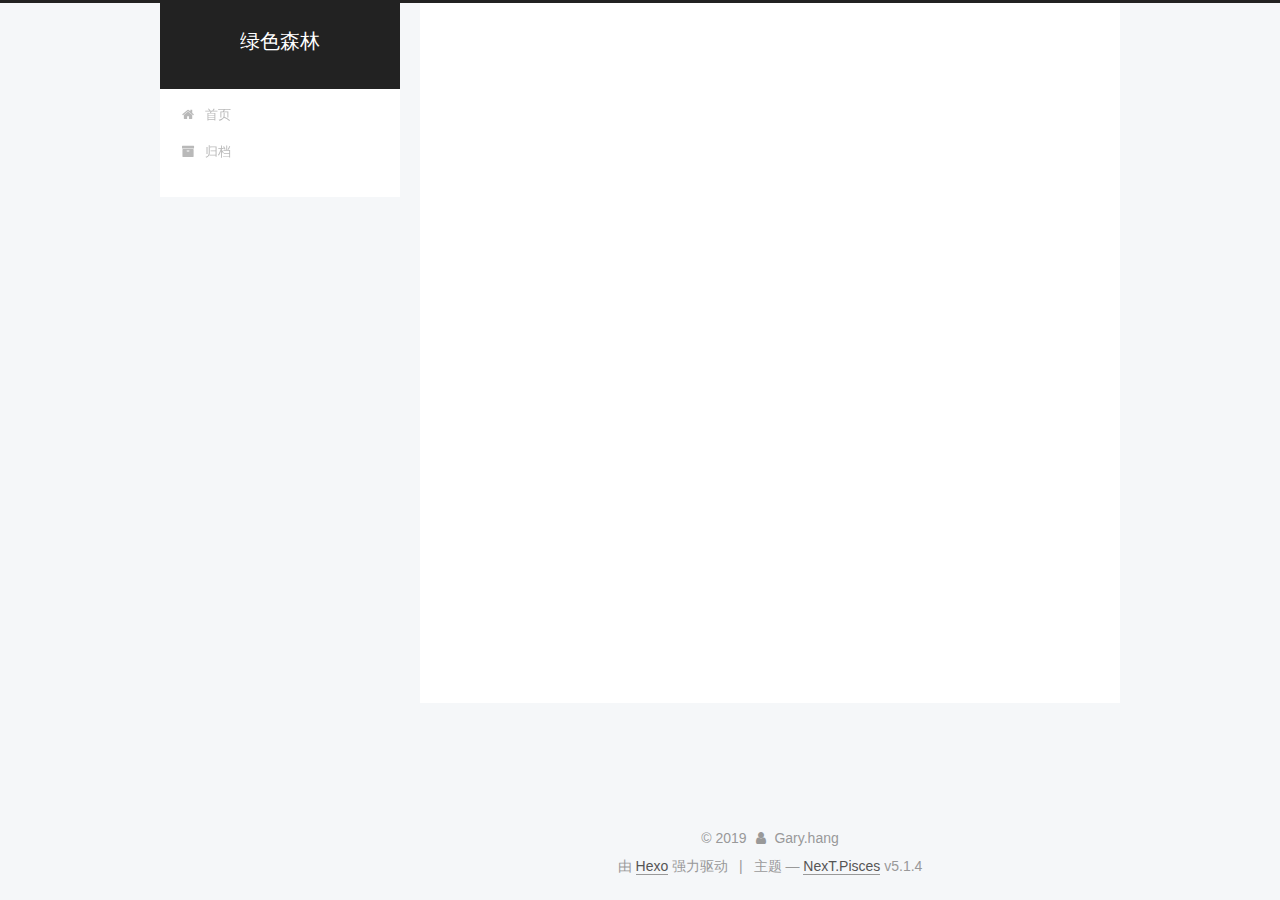
<file: archives/2019/02/index.html>
<!DOCTYPE html>



  


<html class="theme-next pisces use-motion" lang="zh-Hans">
<head><meta name="generator" content="Hexo 3.8.0">
  <meta charset="UTF-8">
<meta http-equiv="X-UA-Compatible" content="IE=edge">
<meta name="viewport" content="width=device-width, initial-scale=1, maximum-scale=1">
<meta name="theme-color" content="#222">









<meta http-equiv="Cache-Control" content="no-transform">
<meta http-equiv="Cache-Control" content="no-siteapp">
















  
  
  <link href="/lib/fancybox/source/jquery.fancybox.css?v=2.1.5" rel="stylesheet" type="text/css">







<link href="/lib/font-awesome/css/font-awesome.min.css?v=4.6.2" rel="stylesheet" type="text/css">

<link href="/css/main.css?v=5.1.4" rel="stylesheet" type="text/css">


  <link rel="apple-touch-icon" sizes="180x180" href="/images/apple-touch-icon-next.png?v=5.1.4">


  <link rel="icon" type="image/png" sizes="32x32" href="/images/favicon-32x32-next.png?v=5.1.4">


  <link rel="icon" type="image/png" sizes="16x16" href="/images/favicon-16x16-next.png?v=5.1.4">


  <link rel="mask-icon" href="/images/logo.svg?v=5.1.4" color="#222">





  <meta name="keywords" content="Hexo, NexT">





  <link rel="alternate" href="/atom.xml" title="绿色森林" type="application/atom+xml">






<meta name="description" content="前端小站">
<meta property="og:type" content="website">
<meta property="og:title" content="绿色森林">
<meta property="og:url" content="http://yoursite.com/archives/2019/02/index.html">
<meta property="og:site_name" content="绿色森林">
<meta property="og:description" content="前端小站">
<meta property="og:locale" content="zh-Hans">
<meta name="twitter:card" content="summary">
<meta name="twitter:title" content="绿色森林">
<meta name="twitter:description" content="前端小站">



<script type="text/javascript" id="hexo.configurations">
  var NexT = window.NexT || {};
  var CONFIG = {
    root: '/',
    scheme: 'Pisces',
    version: '5.1.4',
    sidebar: {"position":"left","display":"post","offset":12,"b2t":false,"scrollpercent":false,"onmobile":false},
    fancybox: true,
    tabs: true,
    motion: {"enable":true,"async":false,"transition":{"post_block":"fadeIn","post_header":"slideDownIn","post_body":"slideDownIn","coll_header":"slideLeftIn","sidebar":"slideUpIn"}},
    duoshuo: {
      userId: '0',
      author: '博主'
    },
    algolia: {
      applicationID: '',
      apiKey: '',
      indexName: '',
      hits: {"per_page":10},
      labels: {"input_placeholder":"Search for Posts","hits_empty":"We didn't find any results for the search: ${query}","hits_stats":"${hits} results found in ${time} ms"}
    }
  };
</script>



  <link rel="canonical" href="http://yoursite.com/archives/2019/02/">





  <title>归档 | 绿色森林</title>
  








</head>

<body itemscope="" itemtype="http://schema.org/WebPage" lang="zh-Hans">

  
  
    
  

  <div class="container sidebar-position-left page-archive">
    <div class="headband"></div>

    <header id="header" class="header" itemscope="" itemtype="http://schema.org/WPHeader">
      <div class="header-inner"><div class="site-brand-wrapper">
  <div class="site-meta ">
    

    <div class="custom-logo-site-title">
      <a href="/" class="brand" rel="start">
        <span class="logo-line-before"><i></i></span>
        <span class="site-title">绿色森林</span>
        <span class="logo-line-after"><i></i></span>
      </a>
    </div>
      
        <p class="site-subtitle"></p>
      
  </div>

  <div class="site-nav-toggle">
    <button>
      <span class="btn-bar"></span>
      <span class="btn-bar"></span>
      <span class="btn-bar"></span>
    </button>
  </div>
</div>

<nav class="site-nav">
  

  
    <ul id="menu" class="menu">
      
        
        <li class="menu-item menu-item-home">
          <a href="/" rel="section">
            
              <i class="menu-item-icon fa fa-fw fa-home"></i> <br>
            
            首页
          </a>
        </li>
      
        
        <li class="menu-item menu-item-archives">
          <a href="/archives/" rel="section">
            
              <i class="menu-item-icon fa fa-fw fa-archive"></i> <br>
            
            归档
          </a>
        </li>
      

      
    </ul>
  

  
</nav>



 </div>
    </header>

    <main id="main" class="main">
      <div class="main-inner">
        <div class="content-wrap">
          <div id="content" class="content">
            

  
  
  
  <div class="post-block archive">
    <div id="posts" class="posts-collapse">
      <span class="archive-move-on"></span>

      <span class="archive-page-counter">
        
        
        
          
        
        嗯..! 目前共计 1 篇日志。 继续努力。
      </span>

      

        
        
        

        
          
          <div class="collection-title">
            <h1 class="archive-year" id="archive-year-2019">2019</h1>
          </div>
        
        

        

  <article class="post post-type-normal" itemscope="" itemtype="http://schema.org/Article">
    <header class="post-header">

      <h2 class="post-title">
        
            <a class="post-title-link" href="/2019/02/01/hello-world/" itemprop="url">
              
                <span itemprop="name">Hello World</span>
              
            </a>
        
      </h2>

      <div class="post-meta">
        <time class="post-time" itemprop="dateCreated" datetime="2019-02-01T15:37:55+08:00" content="2019-02-01">
          02-01
        </time>
      </div>

    </header>
  </article>



      

    </div>
  </div>
  
  
  

  



          </div>
          


          

        </div>
        
          
  
  <div class="sidebar-toggle">
    <div class="sidebar-toggle-line-wrap">
      <span class="sidebar-toggle-line sidebar-toggle-line-first"></span>
      <span class="sidebar-toggle-line sidebar-toggle-line-middle"></span>
      <span class="sidebar-toggle-line sidebar-toggle-line-last"></span>
    </div>
  </div>

  <aside id="sidebar" class="sidebar">
    
    <div class="sidebar-inner">

      

      

      <section class="site-overview-wrap sidebar-panel sidebar-panel-active">
        <div class="site-overview">
          <div class="site-author motion-element" itemprop="author" itemscope="" itemtype="http://schema.org/Person">
            
              <p class="site-author-name" itemprop="name">Gary.hang</p>
              <p class="site-description motion-element" itemprop="description">前端小站</p>
          </div>

          <nav class="site-state motion-element">

            
              <div class="site-state-item site-state-posts">
              
                <a href="/archives/">
              
                  <span class="site-state-item-count">1</span>
                  <span class="site-state-item-name">日志</span>
                </a>
              </div>
            

            

            

          </nav>

          
            <div class="feed-link motion-element">
              <a href="/atom.xml" rel="alternate">
                <i class="fa fa-rss"></i>
                RSS
              </a>
            </div>
          

          

          
          

          
          

          

        </div>
      </section>

      

      

    </div>
  </aside>


        
      </div>
    </main>

    <footer id="footer" class="footer">
      <div class="footer-inner">
        <div class="copyright">&copy; <span itemprop="copyrightYear">2019</span>
  <span class="with-love">
    <i class="fa fa-user"></i>
  </span>
  <span class="author" itemprop="copyrightHolder">Gary.hang</span>

  
</div>


  <div class="powered-by">由 <a class="theme-link" target="_blank" href="https://hexo.io">Hexo</a> 强力驱动</div>



  <span class="post-meta-divider">|</span>



  <div class="theme-info">主题 &mdash; <a class="theme-link" target="_blank" href="https://github.com/iissnan/hexo-theme-next">NexT.Pisces</a> v5.1.4</div>




        







        
      </div>
    </footer>

    
      <div class="back-to-top">
        <i class="fa fa-arrow-up"></i>
        
      </div>
    

    

  </div>

  

<script type="text/javascript">
  if (Object.prototype.toString.call(window.Promise) !== '[object Function]') {
    window.Promise = null;
  }
</script>









  












  
  
    <script type="text/javascript" src="/lib/jquery/index.js?v=2.1.3"></script>
  

  
  
    <script type="text/javascript" src="/lib/fastclick/lib/fastclick.min.js?v=1.0.6"></script>
  

  
  
    <script type="text/javascript" src="/lib/jquery_lazyload/jquery.lazyload.js?v=1.9.7"></script>
  

  
  
    <script type="text/javascript" src="/lib/velocity/velocity.min.js?v=1.2.1"></script>
  

  
  
    <script type="text/javascript" src="/lib/velocity/velocity.ui.min.js?v=1.2.1"></script>
  

  
  
    <script type="text/javascript" src="/lib/fancybox/source/jquery.fancybox.pack.js?v=2.1.5"></script>
  


  


  <script type="text/javascript" src="/js/src/utils.js?v=5.1.4"></script>

  <script type="text/javascript" src="/js/src/motion.js?v=5.1.4"></script>



  
  


  <script type="text/javascript" src="/js/src/affix.js?v=5.1.4"></script>

  <script type="text/javascript" src="/js/src/schemes/pisces.js?v=5.1.4"></script>



  

  


  <script type="text/javascript" src="/js/src/bootstrap.js?v=5.1.4"></script>



  


  




	





  





  












  





  

  

  

  
  

  

  

  

</body>
</html>
</file>
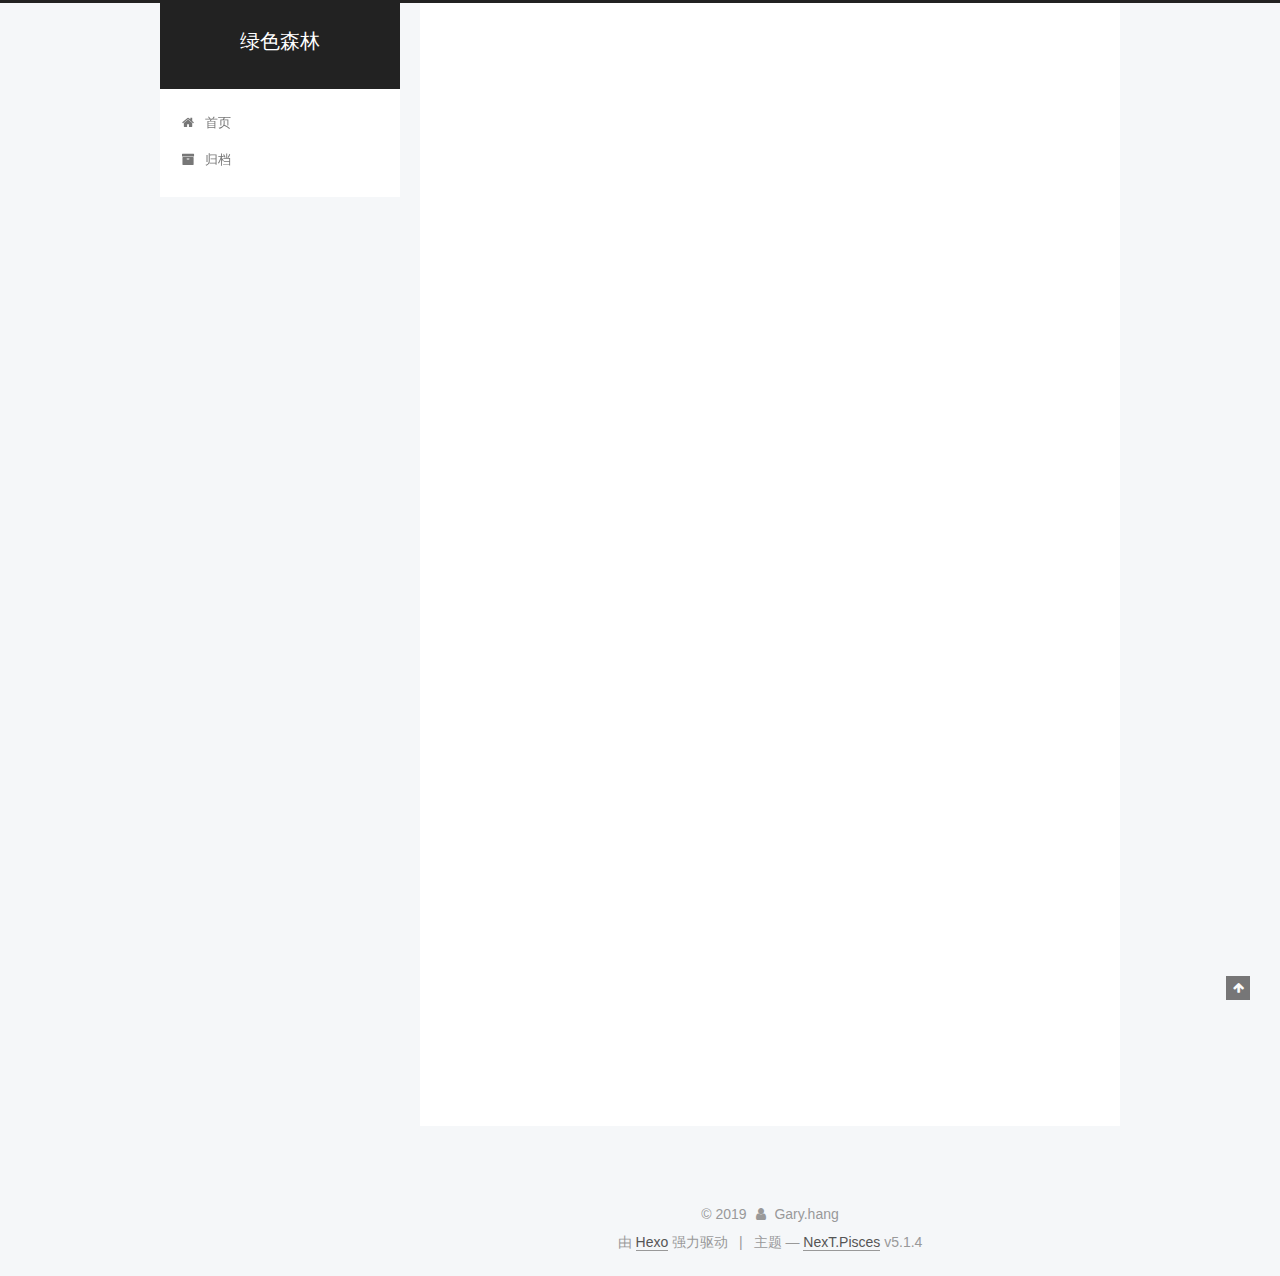
<file: 2019/02/01/hello-world/index.html>
<!DOCTYPE html>



  


<html class="theme-next pisces use-motion" lang="zh-Hans">
<head><meta name="generator" content="Hexo 3.8.0">
  <meta charset="UTF-8">
<meta http-equiv="X-UA-Compatible" content="IE=edge">
<meta name="viewport" content="width=device-width, initial-scale=1, maximum-scale=1">
<meta name="theme-color" content="#222">









<meta http-equiv="Cache-Control" content="no-transform">
<meta http-equiv="Cache-Control" content="no-siteapp">
















  
  
  <link href="/lib/fancybox/source/jquery.fancybox.css?v=2.1.5" rel="stylesheet" type="text/css">







<link href="/lib/font-awesome/css/font-awesome.min.css?v=4.6.2" rel="stylesheet" type="text/css">

<link href="/css/main.css?v=5.1.4" rel="stylesheet" type="text/css">


  <link rel="apple-touch-icon" sizes="180x180" href="/images/apple-touch-icon-next.png?v=5.1.4">


  <link rel="icon" type="image/png" sizes="32x32" href="/images/favicon-32x32-next.png?v=5.1.4">


  <link rel="icon" type="image/png" sizes="16x16" href="/images/favicon-16x16-next.png?v=5.1.4">


  <link rel="mask-icon" href="/images/logo.svg?v=5.1.4" color="#222">





  <meta name="keywords" content="Hexo, NexT">





  <link rel="alternate" href="/atom.xml" title="绿色森林" type="application/atom+xml">






<meta name="description" content="Welcome to Hexo! This is your very first post. Check documentation for more info. If you get any problems when using Hexo, you can find the answer in troubleshooting or you can ask me on GitHub. Quick">
<meta property="og:type" content="article">
<meta property="og:title" content="Hello World">
<meta property="og:url" content="http://yoursite.com/2019/02/01/hello-world/index.html">
<meta property="og:site_name" content="绿色森林">
<meta property="og:description" content="Welcome to Hexo! This is your very first post. Check documentation for more info. If you get any problems when using Hexo, you can find the answer in troubleshooting or you can ask me on GitHub. Quick">
<meta property="og:locale" content="zh-Hans">
<meta property="og:updated_time" content="2019-02-01T07:37:55.252Z">
<meta name="twitter:card" content="summary">
<meta name="twitter:title" content="Hello World">
<meta name="twitter:description" content="Welcome to Hexo! This is your very first post. Check documentation for more info. If you get any problems when using Hexo, you can find the answer in troubleshooting or you can ask me on GitHub. Quick">



<script type="text/javascript" id="hexo.configurations">
  var NexT = window.NexT || {};
  var CONFIG = {
    root: '/',
    scheme: 'Pisces',
    version: '5.1.4',
    sidebar: {"position":"left","display":"post","offset":12,"b2t":false,"scrollpercent":false,"onmobile":false},
    fancybox: true,
    tabs: true,
    motion: {"enable":true,"async":false,"transition":{"post_block":"fadeIn","post_header":"slideDownIn","post_body":"slideDownIn","coll_header":"slideLeftIn","sidebar":"slideUpIn"}},
    duoshuo: {
      userId: '0',
      author: '博主'
    },
    algolia: {
      applicationID: '',
      apiKey: '',
      indexName: '',
      hits: {"per_page":10},
      labels: {"input_placeholder":"Search for Posts","hits_empty":"We didn't find any results for the search: ${query}","hits_stats":"${hits} results found in ${time} ms"}
    }
  };
</script>



  <link rel="canonical" href="http://yoursite.com/2019/02/01/hello-world/">





  <title>Hello World | 绿色森林</title>
  








</head>

<body itemscope="" itemtype="http://schema.org/WebPage" lang="zh-Hans">

  
  
    
  

  <div class="container sidebar-position-left page-post-detail">
    <div class="headband"></div>

    <header id="header" class="header" itemscope="" itemtype="http://schema.org/WPHeader">
      <div class="header-inner"><div class="site-brand-wrapper">
  <div class="site-meta ">
    

    <div class="custom-logo-site-title">
      <a href="/" class="brand" rel="start">
        <span class="logo-line-before"><i></i></span>
        <span class="site-title">绿色森林</span>
        <span class="logo-line-after"><i></i></span>
      </a>
    </div>
      
        <p class="site-subtitle"></p>
      
  </div>

  <div class="site-nav-toggle">
    <button>
      <span class="btn-bar"></span>
      <span class="btn-bar"></span>
      <span class="btn-bar"></span>
    </button>
  </div>
</div>

<nav class="site-nav">
  

  
    <ul id="menu" class="menu">
      
        
        <li class="menu-item menu-item-home">
          <a href="/" rel="section">
            
              <i class="menu-item-icon fa fa-fw fa-home"></i> <br>
            
            首页
          </a>
        </li>
      
        
        <li class="menu-item menu-item-archives">
          <a href="/archives/" rel="section">
            
              <i class="menu-item-icon fa fa-fw fa-archive"></i> <br>
            
            归档
          </a>
        </li>
      

      
    </ul>
  

  
</nav>



 </div>
    </header>

    <main id="main" class="main">
      <div class="main-inner">
        <div class="content-wrap">
          <div id="content" class="content">
            

  <div id="posts" class="posts-expand">
    

  

  
  
  

  <article class="post post-type-normal" itemscope="" itemtype="http://schema.org/Article">
  
  
  
  <div class="post-block">
    <link itemprop="mainEntityOfPage" href="http://yoursite.com/2019/02/01/hello-world/">

    <span hidden itemprop="author" itemscope="" itemtype="http://schema.org/Person">
      <meta itemprop="name" content="Gary.hang">
      <meta itemprop="description" content="">
      <meta itemprop="image" content="/images/avatar.gif">
    </span>

    <span hidden itemprop="publisher" itemscope="" itemtype="http://schema.org/Organization">
      <meta itemprop="name" content="绿色森林">
    </span>

    
      <header class="post-header">

        
        
          <h1 class="post-title" itemprop="name headline">Hello World</h1>
        

        <div class="post-meta">
          <span class="post-time">
            
              <span class="post-meta-item-icon">
                <i class="fa fa-calendar-o"></i>
              </span>
              
                <span class="post-meta-item-text">发表于</span>
              
              <time title="创建于" itemprop="dateCreated datePublished" datetime="2019-02-01T15:37:55+08:00">
                2019-02-01
              </time>
            

            

            
          </span>

          

          
            
          

          
          

          

          

          

        </div>
      </header>
    

    
    
    
    <div class="post-body" itemprop="articleBody">

      
      

      
        <p>Welcome to <a href="https://hexo.io/" target="_blank" rel="noopener">Hexo</a>! This is your very first post. Check <a href="https://hexo.io/docs/" target="_blank" rel="noopener">documentation</a> for more info. If you get any problems when using Hexo, you can find the answer in <a href="https://hexo.io/docs/troubleshooting.html" target="_blank" rel="noopener">troubleshooting</a> or you can ask me on <a href="https://github.com/hexojs/hexo/issues" target="_blank" rel="noopener">GitHub</a>.</p>
<h2 id="Quick-Start"><a href="#Quick-Start" class="headerlink" title="Quick Start"></a>Quick Start</h2><h3 id="Create-a-new-post"><a href="#Create-a-new-post" class="headerlink" title="Create a new post"></a>Create a new post</h3><figure class="highlight bash"><table><tr><td class="gutter"><pre><span class="line">1</span><br></pre></td><td class="code"><pre><span class="line">$ hexo new <span class="string">"My New Post"</span></span><br></pre></td></tr></table></figure>
<p>More info: <a href="https://hexo.io/docs/writing.html" target="_blank" rel="noopener">Writing</a></p>
<h3 id="Run-server"><a href="#Run-server" class="headerlink" title="Run server"></a>Run server</h3><figure class="highlight bash"><table><tr><td class="gutter"><pre><span class="line">1</span><br></pre></td><td class="code"><pre><span class="line">$ hexo server</span><br></pre></td></tr></table></figure>
<p>More info: <a href="https://hexo.io/docs/server.html" target="_blank" rel="noopener">Server</a></p>
<h3 id="Generate-static-files"><a href="#Generate-static-files" class="headerlink" title="Generate static files"></a>Generate static files</h3><figure class="highlight bash"><table><tr><td class="gutter"><pre><span class="line">1</span><br></pre></td><td class="code"><pre><span class="line">$ hexo generate</span><br></pre></td></tr></table></figure>
<p>More info: <a href="https://hexo.io/docs/generating.html" target="_blank" rel="noopener">Generating</a></p>
<h3 id="Deploy-to-remote-sites"><a href="#Deploy-to-remote-sites" class="headerlink" title="Deploy to remote sites"></a>Deploy to remote sites</h3><figure class="highlight bash"><table><tr><td class="gutter"><pre><span class="line">1</span><br></pre></td><td class="code"><pre><span class="line">$ hexo deploy</span><br></pre></td></tr></table></figure>
<p>More info: <a href="https://hexo.io/docs/deployment.html" target="_blank" rel="noopener">Deployment</a></p>

      
    </div>
    
    
    

    

    

    

    <footer class="post-footer">
      

      
      
      

      
        <div class="post-nav">
          <div class="post-nav-next post-nav-item">
            
          </div>

          <span class="post-nav-divider"></span>

          <div class="post-nav-prev post-nav-item">
            
              <a href="/2019/02/01/新年伊始/" rel="prev" title="新年伊始">
                新年伊始 <i class="fa fa-chevron-right"></i>
              </a>
            
          </div>
        </div>
      

      
      
    </footer>
  </div>
  
  
  
  </article>



    <div class="post-spread">
      
    </div>
  </div>


          </div>
          


          

  



        </div>
        
          
  
  <div class="sidebar-toggle">
    <div class="sidebar-toggle-line-wrap">
      <span class="sidebar-toggle-line sidebar-toggle-line-first"></span>
      <span class="sidebar-toggle-line sidebar-toggle-line-middle"></span>
      <span class="sidebar-toggle-line sidebar-toggle-line-last"></span>
    </div>
  </div>

  <aside id="sidebar" class="sidebar">
    
    <div class="sidebar-inner">

      

      
        <ul class="sidebar-nav motion-element">
          <li class="sidebar-nav-toc sidebar-nav-active" data-target="post-toc-wrap">
            文章目录
          </li>
          <li class="sidebar-nav-overview" data-target="site-overview-wrap">
            站点概览
          </li>
        </ul>
      

      <section class="site-overview-wrap sidebar-panel">
        <div class="site-overview">
          <div class="site-author motion-element" itemprop="author" itemscope="" itemtype="http://schema.org/Person">
            
              <p class="site-author-name" itemprop="name">Gary.hang</p>
              <p class="site-description motion-element" itemprop="description">前端小站</p>
          </div>

          <nav class="site-state motion-element">

            
              <div class="site-state-item site-state-posts">
              
                <a href="/archives/">
              
                  <span class="site-state-item-count">2</span>
                  <span class="site-state-item-name">日志</span>
                </a>
              </div>
            

            

            

          </nav>

          
            <div class="feed-link motion-element">
              <a href="/atom.xml" rel="alternate">
                <i class="fa fa-rss"></i>
                RSS
              </a>
            </div>
          

          

          
          

          
          

          

        </div>
      </section>

      
      <!--noindex-->
        <section class="post-toc-wrap motion-element sidebar-panel sidebar-panel-active">
          <div class="post-toc">

            
              
            

            
              <div class="post-toc-content"><ol class="nav"><li class="nav-item nav-level-2"><a class="nav-link" href="#Quick-Start"><span class="nav-number">1.</span> <span class="nav-text">Quick Start</span></a><ol class="nav-child"><li class="nav-item nav-level-3"><a class="nav-link" href="#Create-a-new-post"><span class="nav-number">1.1.</span> <span class="nav-text">Create a new post</span></a></li><li class="nav-item nav-level-3"><a class="nav-link" href="#Run-server"><span class="nav-number">1.2.</span> <span class="nav-text">Run server</span></a></li><li class="nav-item nav-level-3"><a class="nav-link" href="#Generate-static-files"><span class="nav-number">1.3.</span> <span class="nav-text">Generate static files</span></a></li><li class="nav-item nav-level-3"><a class="nav-link" href="#Deploy-to-remote-sites"><span class="nav-number">1.4.</span> <span class="nav-text">Deploy to remote sites</span></a></li></ol></li></ol></div>
            

          </div>
        </section>
      <!--/noindex-->
      

      

    </div>
  </aside>


        
      </div>
    </main>

    <footer id="footer" class="footer">
      <div class="footer-inner">
        <div class="copyright">&copy; <span itemprop="copyrightYear">2019</span>
  <span class="with-love">
    <i class="fa fa-user"></i>
  </span>
  <span class="author" itemprop="copyrightHolder">Gary.hang</span>

  
</div>


  <div class="powered-by">由 <a class="theme-link" target="_blank" href="https://hexo.io">Hexo</a> 强力驱动</div>



  <span class="post-meta-divider">|</span>



  <div class="theme-info">主题 &mdash; <a class="theme-link" target="_blank" href="https://github.com/iissnan/hexo-theme-next">NexT.Pisces</a> v5.1.4</div>




        







        
      </div>
    </footer>

    
      <div class="back-to-top">
        <i class="fa fa-arrow-up"></i>
        
      </div>
    

    

  </div>

  

<script type="text/javascript">
  if (Object.prototype.toString.call(window.Promise) !== '[object Function]') {
    window.Promise = null;
  }
</script>









  












  
  
    <script type="text/javascript" src="/lib/jquery/index.js?v=2.1.3"></script>
  

  
  
    <script type="text/javascript" src="/lib/fastclick/lib/fastclick.min.js?v=1.0.6"></script>
  

  
  
    <script type="text/javascript" src="/lib/jquery_lazyload/jquery.lazyload.js?v=1.9.7"></script>
  

  
  
    <script type="text/javascript" src="/lib/velocity/velocity.min.js?v=1.2.1"></script>
  

  
  
    <script type="text/javascript" src="/lib/velocity/velocity.ui.min.js?v=1.2.1"></script>
  

  
  
    <script type="text/javascript" src="/lib/fancybox/source/jquery.fancybox.pack.js?v=2.1.5"></script>
  


  


  <script type="text/javascript" src="/js/src/utils.js?v=5.1.4"></script>

  <script type="text/javascript" src="/js/src/motion.js?v=5.1.4"></script>



  
  


  <script type="text/javascript" src="/js/src/affix.js?v=5.1.4"></script>

  <script type="text/javascript" src="/js/src/schemes/pisces.js?v=5.1.4"></script>



  
  <script type="text/javascript" src="/js/src/scrollspy.js?v=5.1.4"></script>
<script type="text/javascript" src="/js/src/post-details.js?v=5.1.4"></script>



  


  <script type="text/javascript" src="/js/src/bootstrap.js?v=5.1.4"></script>



  


  




	





  





  












  





  

  

  

  
  

  

  

  

</body>
</html>
</file>
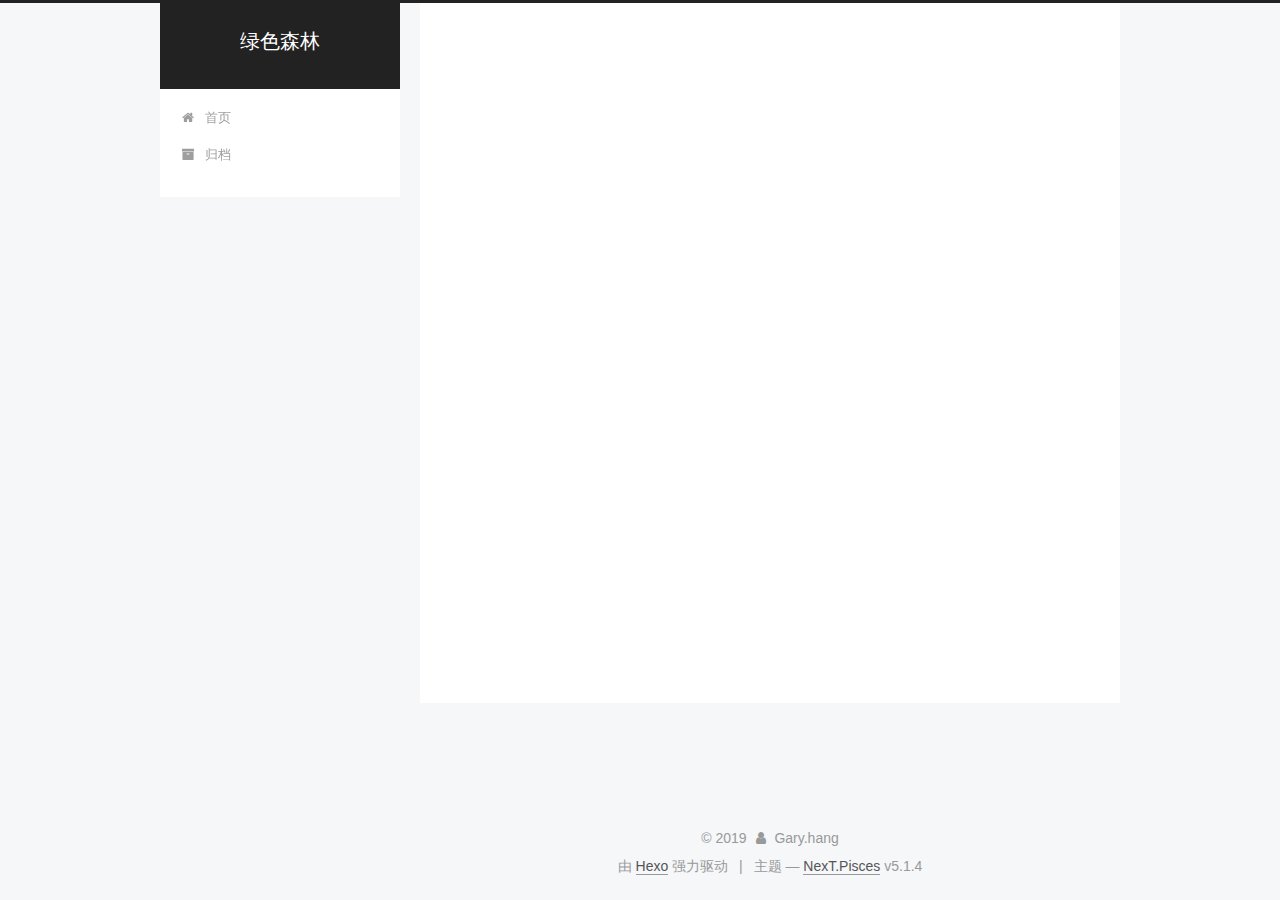
<file: 2019/02/01/新年伊始/index.html>
<!DOCTYPE html>



  


<html class="theme-next pisces use-motion" lang="zh-Hans">
<head><meta name="generator" content="Hexo 3.8.0">
  <meta charset="UTF-8">
<meta http-equiv="X-UA-Compatible" content="IE=edge">
<meta name="viewport" content="width=device-width, initial-scale=1, maximum-scale=1">
<meta name="theme-color" content="#222">









<meta http-equiv="Cache-Control" content="no-transform">
<meta http-equiv="Cache-Control" content="no-siteapp">
















  
  
  <link href="/lib/fancybox/source/jquery.fancybox.css?v=2.1.5" rel="stylesheet" type="text/css">







<link href="/lib/font-awesome/css/font-awesome.min.css?v=4.6.2" rel="stylesheet" type="text/css">

<link href="/css/main.css?v=5.1.4" rel="stylesheet" type="text/css">


  <link rel="apple-touch-icon" sizes="180x180" href="/images/apple-touch-icon-next.png?v=5.1.4">


  <link rel="icon" type="image/png" sizes="32x32" href="/images/favicon-32x32-next.png?v=5.1.4">


  <link rel="icon" type="image/png" sizes="16x16" href="/images/favicon-16x16-next.png?v=5.1.4">


  <link rel="mask-icon" href="/images/logo.svg?v=5.1.4" color="#222">





  <meta name="keywords" content="Hexo, NexT">





  <link rel="alternate" href="/atom.xml" title="绿色森林" type="application/atom+xml">






<meta name="description" content="第一篇文章">
<meta property="og:type" content="article">
<meta property="og:title" content="新年伊始">
<meta property="og:url" content="http://yoursite.com/2019/02/01/新年伊始/index.html">
<meta property="og:site_name" content="绿色森林">
<meta property="og:description" content="第一篇文章">
<meta property="og:locale" content="zh-Hans">
<meta property="og:updated_time" content="2019-02-01T09:45:16.414Z">
<meta name="twitter:card" content="summary">
<meta name="twitter:title" content="新年伊始">
<meta name="twitter:description" content="第一篇文章">



<script type="text/javascript" id="hexo.configurations">
  var NexT = window.NexT || {};
  var CONFIG = {
    root: '/',
    scheme: 'Pisces',
    version: '5.1.4',
    sidebar: {"position":"left","display":"post","offset":12,"b2t":false,"scrollpercent":false,"onmobile":false},
    fancybox: true,
    tabs: true,
    motion: {"enable":true,"async":false,"transition":{"post_block":"fadeIn","post_header":"slideDownIn","post_body":"slideDownIn","coll_header":"slideLeftIn","sidebar":"slideUpIn"}},
    duoshuo: {
      userId: '0',
      author: '博主'
    },
    algolia: {
      applicationID: '',
      apiKey: '',
      indexName: '',
      hits: {"per_page":10},
      labels: {"input_placeholder":"Search for Posts","hits_empty":"We didn't find any results for the search: ${query}","hits_stats":"${hits} results found in ${time} ms"}
    }
  };
</script>



  <link rel="canonical" href="http://yoursite.com/2019/02/01/新年伊始/">





  <title>新年伊始 | 绿色森林</title>
  








</head>

<body itemscope="" itemtype="http://schema.org/WebPage" lang="zh-Hans">

  
  
    
  

  <div class="container sidebar-position-left page-post-detail">
    <div class="headband"></div>

    <header id="header" class="header" itemscope="" itemtype="http://schema.org/WPHeader">
      <div class="header-inner"><div class="site-brand-wrapper">
  <div class="site-meta ">
    

    <div class="custom-logo-site-title">
      <a href="/" class="brand" rel="start">
        <span class="logo-line-before"><i></i></span>
        <span class="site-title">绿色森林</span>
        <span class="logo-line-after"><i></i></span>
      </a>
    </div>
      
        <p class="site-subtitle"></p>
      
  </div>

  <div class="site-nav-toggle">
    <button>
      <span class="btn-bar"></span>
      <span class="btn-bar"></span>
      <span class="btn-bar"></span>
    </button>
  </div>
</div>

<nav class="site-nav">
  

  
    <ul id="menu" class="menu">
      
        
        <li class="menu-item menu-item-home">
          <a href="/" rel="section">
            
              <i class="menu-item-icon fa fa-fw fa-home"></i> <br>
            
            首页
          </a>
        </li>
      
        
        <li class="menu-item menu-item-archives">
          <a href="/archives/" rel="section">
            
              <i class="menu-item-icon fa fa-fw fa-archive"></i> <br>
            
            归档
          </a>
        </li>
      

      
    </ul>
  

  
</nav>



 </div>
    </header>

    <main id="main" class="main">
      <div class="main-inner">
        <div class="content-wrap">
          <div id="content" class="content">
            

  <div id="posts" class="posts-expand">
    

  

  
  
  

  <article class="post post-type-normal" itemscope="" itemtype="http://schema.org/Article">
  
  
  
  <div class="post-block">
    <link itemprop="mainEntityOfPage" href="http://yoursite.com/2019/02/01/新年伊始/">

    <span hidden itemprop="author" itemscope="" itemtype="http://schema.org/Person">
      <meta itemprop="name" content="Gary.hang">
      <meta itemprop="description" content="">
      <meta itemprop="image" content="/images/avatar.gif">
    </span>

    <span hidden itemprop="publisher" itemscope="" itemtype="http://schema.org/Organization">
      <meta itemprop="name" content="绿色森林">
    </span>

    
      <header class="post-header">

        
        
          <h1 class="post-title" itemprop="name headline">新年伊始</h1>
        

        <div class="post-meta">
          <span class="post-time">
            
              <span class="post-meta-item-icon">
                <i class="fa fa-calendar-o"></i>
              </span>
              
                <span class="post-meta-item-text">发表于</span>
              
              <time title="创建于" itemprop="dateCreated datePublished" datetime="2019-02-01T17:43:00+08:00">
                2019-02-01
              </time>
            

            

            
          </span>

          

          
            
          

          
          

          

          

          

        </div>
      </header>
    

    
    
    
    <div class="post-body" itemprop="articleBody">

      
      

      
        <h2 id="第一篇文章"><a href="#第一篇文章" class="headerlink" title="第一篇文章"></a>第一篇文章</h2>
      
    </div>
    
    
    

    

    

    

    <footer class="post-footer">
      

      
      
      

      
        <div class="post-nav">
          <div class="post-nav-next post-nav-item">
            
              <a href="/2019/02/01/hello-world/" rel="next" title="Hello World">
                <i class="fa fa-chevron-left"></i> Hello World
              </a>
            
          </div>

          <span class="post-nav-divider"></span>

          <div class="post-nav-prev post-nav-item">
            
          </div>
        </div>
      

      
      
    </footer>
  </div>
  
  
  
  </article>



    <div class="post-spread">
      
    </div>
  </div>


          </div>
          


          

  



        </div>
        
          
  
  <div class="sidebar-toggle">
    <div class="sidebar-toggle-line-wrap">
      <span class="sidebar-toggle-line sidebar-toggle-line-first"></span>
      <span class="sidebar-toggle-line sidebar-toggle-line-middle"></span>
      <span class="sidebar-toggle-line sidebar-toggle-line-last"></span>
    </div>
  </div>

  <aside id="sidebar" class="sidebar">
    
    <div class="sidebar-inner">

      

      
        <ul class="sidebar-nav motion-element">
          <li class="sidebar-nav-toc sidebar-nav-active" data-target="post-toc-wrap">
            文章目录
          </li>
          <li class="sidebar-nav-overview" data-target="site-overview-wrap">
            站点概览
          </li>
        </ul>
      

      <section class="site-overview-wrap sidebar-panel">
        <div class="site-overview">
          <div class="site-author motion-element" itemprop="author" itemscope="" itemtype="http://schema.org/Person">
            
              <p class="site-author-name" itemprop="name">Gary.hang</p>
              <p class="site-description motion-element" itemprop="description">前端小站</p>
          </div>

          <nav class="site-state motion-element">

            
              <div class="site-state-item site-state-posts">
              
                <a href="/archives/">
              
                  <span class="site-state-item-count">2</span>
                  <span class="site-state-item-name">日志</span>
                </a>
              </div>
            

            

            

          </nav>

          
            <div class="feed-link motion-element">
              <a href="/atom.xml" rel="alternate">
                <i class="fa fa-rss"></i>
                RSS
              </a>
            </div>
          

          

          
          

          
          

          

        </div>
      </section>

      
      <!--noindex-->
        <section class="post-toc-wrap motion-element sidebar-panel sidebar-panel-active">
          <div class="post-toc">

            
              
            

            
              <div class="post-toc-content"><ol class="nav"><li class="nav-item nav-level-2"><a class="nav-link" href="#第一篇文章"><span class="nav-number">1.</span> <span class="nav-text">第一篇文章</span></a></li></ol></div>
            

          </div>
        </section>
      <!--/noindex-->
      

      

    </div>
  </aside>


        
      </div>
    </main>

    <footer id="footer" class="footer">
      <div class="footer-inner">
        <div class="copyright">&copy; <span itemprop="copyrightYear">2019</span>
  <span class="with-love">
    <i class="fa fa-user"></i>
  </span>
  <span class="author" itemprop="copyrightHolder">Gary.hang</span>

  
</div>


  <div class="powered-by">由 <a class="theme-link" target="_blank" href="https://hexo.io">Hexo</a> 强力驱动</div>



  <span class="post-meta-divider">|</span>



  <div class="theme-info">主题 &mdash; <a class="theme-link" target="_blank" href="https://github.com/iissnan/hexo-theme-next">NexT.Pisces</a> v5.1.4</div>




        







        
      </div>
    </footer>

    
      <div class="back-to-top">
        <i class="fa fa-arrow-up"></i>
        
      </div>
    

    

  </div>

  

<script type="text/javascript">
  if (Object.prototype.toString.call(window.Promise) !== '[object Function]') {
    window.Promise = null;
  }
</script>









  












  
  
    <script type="text/javascript" src="/lib/jquery/index.js?v=2.1.3"></script>
  

  
  
    <script type="text/javascript" src="/lib/fastclick/lib/fastclick.min.js?v=1.0.6"></script>
  

  
  
    <script type="text/javascript" src="/lib/jquery_lazyload/jquery.lazyload.js?v=1.9.7"></script>
  

  
  
    <script type="text/javascript" src="/lib/velocity/velocity.min.js?v=1.2.1"></script>
  

  
  
    <script type="text/javascript" src="/lib/velocity/velocity.ui.min.js?v=1.2.1"></script>
  

  
  
    <script type="text/javascript" src="/lib/fancybox/source/jquery.fancybox.pack.js?v=2.1.5"></script>
  


  


  <script type="text/javascript" src="/js/src/utils.js?v=5.1.4"></script>

  <script type="text/javascript" src="/js/src/motion.js?v=5.1.4"></script>



  
  


  <script type="text/javascript" src="/js/src/affix.js?v=5.1.4"></script>

  <script type="text/javascript" src="/js/src/schemes/pisces.js?v=5.1.4"></script>



  
  <script type="text/javascript" src="/js/src/scrollspy.js?v=5.1.4"></script>
<script type="text/javascript" src="/js/src/post-details.js?v=5.1.4"></script>



  


  <script type="text/javascript" src="/js/src/bootstrap.js?v=5.1.4"></script>



  


  




	





  





  












  





  

  

  

  
  

  

  

  

</body>
</html>
</file>
<file: css/main.css>
/* normalize.css v3.0.2 | MIT License | git.io/normalize */
html {
  font-family: sans-serif; /* 1 */
  -ms-text-size-adjust: 100%; /* 2 */
  -webkit-text-size-adjust: 100%; /* 2 */
}
body {
  margin: 0;
}
article,
aside,
details,
figcaption,
figure,
footer,
header,
hgroup,
main,
menu,
nav,
section,
summary {
  display: block;
}
audio,
canvas,
progress,
video {
  display: inline-block; /* 1 */
  vertical-align: baseline; /* 2 */
}
audio:not([controls]) {
  display: none;
  height: 0;
}
[hidden],
template {
  display: none;
}
a {
  background-color: transparent;
}
a:active,
a:hover {
  outline: 0;
}
abbr[title] {
  border-bottom: 1px dotted;
}
b,
strong {
  font-weight: bold;
}
dfn {
  font-style: italic;
}
h1 {
  font-size: 2em;
  margin: 0.67em 0;
}
mark {
  background: #ff0;
  color: #000;
}
small {
  font-size: 80%;
}
sub,
sup {
  font-size: 75%;
  line-height: 0;
  position: relative;
  vertical-align: baseline;
}
sup {
  top: -0.5em;
}
sub {
  bottom: -0.25em;
}
img {
  border: 0;
}
svg:not(:root) {
  overflow: hidden;
}
figure {
  margin: 1em 40px;
}
hr {
  -moz-box-sizing: content-box;
  box-sizing: content-box;
  height: 0;
}
pre {
  overflow: auto;
}
code,
kbd,
pre,
samp {
  font-family: monospace, monospace;
  font-size: 1em;
}
button,
input,
optgroup,
select,
textarea {
  color: inherit; /* 1 */
  font: inherit; /* 2 */
  margin: 0; /* 3 */
}
button {
  overflow: visible;
}
button,
select {
  text-transform: none;
}
button,
html input[type="button"],
input[type="reset"],
input[type="submit"] {
  -webkit-appearance: button; /* 2 */
  cursor: pointer; /* 3 */
}
button[disabled],
html input[disabled] {
  cursor: default;
}
button::-moz-focus-inner,
input::-moz-focus-inner {
  border: 0;
  padding: 0;
}
input {
  line-height: normal;
}
input[type="checkbox"],
input[type="radio"] {
  box-sizing: border-box; /* 1 */
  padding: 0; /* 2 */
}
input[type="number"]::-webkit-inner-spin-button,
input[type="number"]::-webkit-outer-spin-button {
  height: auto;
}
input[type="search"] {
  -webkit-appearance: textfield; /* 1 */
  -moz-box-sizing: content-box;
  -webkit-box-sizing: content-box; /* 2 */
  box-sizing: content-box;
}
input[type="search"]::-webkit-search-cancel-button,
input[type="search"]::-webkit-search-decoration {
  -webkit-appearance: none;
}
fieldset {
  border: 1px solid #c0c0c0;
  margin: 0 2px;
  padding: 0.35em 0.625em 0.75em;
}
legend {
  border: 0; /* 1 */
  padding: 0; /* 2 */
}
textarea {
  overflow: auto;
}
optgroup {
  font-weight: bold;
}
table {
  border-collapse: collapse;
  border-spacing: 0;
}
td,
th {
  padding: 0;
}
::selection {
  background: #262a30;
  color: #fff;
}
body {
  position: relative;
  font-family: 'Lato', "PingFang SC", "Microsoft YaHei", sans-serif;
  font-size: 14px;
  line-height: 2;
  color: #555;
  background: #f5f7f9;
}
@media (max-width: 767px) {
  body {
    padding-right: 0 !important;
  }
}
@media (min-width: 768px) and (max-width: 991px) {
  body {
    padding-right: 0 !important;
  }
}
@media (min-width: 1600px) {
  body {
    font-size: 16px;
  }
}
h1,
h2,
h3,
h4,
h5,
h6 {
  margin: 0;
  padding: 0;
  font-weight: bold;
  line-height: 1.5;
  font-family: 'Lato', "PingFang SC", "Microsoft YaHei", sans-serif;
}
h2,
h3,
h4,
h5,
h6 {
  margin: 20px 0 15px;
}
h1 {
  font-size: 22px;
}
@media (max-width: 767px) {
  h1 {
    font-size: 18px;
  }
}
h2 {
  font-size: 20px;
}
@media (max-width: 767px) {
  h2 {
    font-size: 16px;
  }
}
h3 {
  font-size: 18px;
}
@media (max-width: 767px) {
  h3 {
    font-size: 14px;
  }
}
h4 {
  font-size: 16px;
}
@media (max-width: 767px) {
  h4 {
    font-size: 12px;
  }
}
h5 {
  font-size: 14px;
}
@media (max-width: 767px) {
  h5 {
    font-size: 10px;
  }
}
h6 {
  font-size: 12px;
}
@media (max-width: 767px) {
  h6 {
    font-size: 8px;
  }
}
p {
  margin: 0 0 20px 0;
}
a {
  color: #555;
  text-decoration: none;
  outline: none;
  border-bottom: 1px solid #999;
  word-wrap: break-word;
}
a:hover {
  color: #222;
  border-bottom-color: #222;
}
blockquote {
  margin: 0;
  padding: 0;
}
img {
  display: block;
  margin: auto;
  max-width: 100%;
  height: auto;
}
hr {
  margin: 40px 0;
  height: 3px;
  border: none;
  background-color: #ddd;
  background-image: repeating-linear-gradient(-45deg, #fff, #fff 4px, transparent 4px, transparent 8px);
}
blockquote {
  padding: 0 15px;
  color: #666;
  border-left: 4px solid #ddd;
}
blockquote cite::before {
  content: "-";
  padding: 0 5px;
}
dt {
  font-weight: 700;
}
dd {
  margin: 0;
  padding: 0;
}
kbd {
  border: 1px solid #ccc;
  border-radius: 0.2em;
  box-shadow: 0.1em 0.1em 0.2em rgba(0,0,0,0.1);
  background-color: #f9f9f9;
  font-family: inherit;
  background-image: -webkit-linear-gradient(top, #eee, #fff, #eee);
  padding: 0.1em 0.3em;
  white-space: nowrap;
}
.text-left {
  text-align: left;
}
.text-center {
  text-align: center;
}
.text-right {
  text-align: right;
}
.text-justify {
  text-align: justify;
}
.text-nowrap {
  white-space: nowrap;
}
.text-lowercase {
  text-transform: lowercase;
}
.text-uppercase {
  text-transform: uppercase;
}
.text-capitalize {
  text-transform: capitalize;
}
.center-block {
  display: block;
  margin-left: auto;
  margin-right: auto;
}
.clearfix:before,
.clearfix:after {
  content: " ";
  display: table;
}
.clearfix:after {
  clear: both;
}
.pullquote {
  width: 45%;
}
.pullquote.left {
  float: left;
  margin-left: 5px;
  margin-right: 10px;
}
.pullquote.right {
  float: right;
  margin-left: 10px;
  margin-right: 5px;
}
.affix.affix.affix {
  position: fixed;
}
.translation {
  margin-top: -20px;
  font-size: 14px;
  color: #999;
}
.scrollbar-measure {
  width: 100px;
  height: 100px;
  overflow: scroll;
  position: absolute;
  top: -9999px;
}
.use-motion .motion-element {
  opacity: 0;
}
table {
  margin: 20px 0;
  width: 100%;
  border-collapse: collapse;
  border-spacing: 0;
  border: 1px solid #ddd;
  font-size: 14px;
  table-layout: fixed;
  word-wrap: break-all;
}
table>tbody>tr:nth-of-type(odd) {
  background-color: #f9f9f9;
}
table>tbody>tr:hover {
  background-color: #f5f5f5;
}
caption,
th,
td {
  padding: 8px;
  text-align: left;
  vertical-align: middle;
  font-weight: normal;
}
th,
td {
  border-bottom: 3px solid #ddd;
  border-right: 1px solid #eee;
}
th {
  padding-bottom: 10px;
  font-weight: 700;
}
td {
  border-bottom-width: 1px;
}
html,
body {
  height: 100%;
}
.container {
  position: relative;
  min-height: 100%;
}
.header-inner {
  margin: 0 auto;
  padding: 100px 0 70px;
  width: 700px;
}
@media (min-width: 1600px) {
  .container .header-inner {
    width: 900px;
  }
}
.main {
  padding-bottom: 150px;
}
.main-inner {
  margin: 0 auto;
  width: 700px;
}
@media (min-width: 1600px) {
  .container .main-inner {
    width: 900px;
  }
}
.footer {
  position: absolute;
  left: 0;
  bottom: 0;
  width: 100%;
  min-height: 50px;
}
.footer-inner {
  box-sizing: border-box;
  margin: 20px auto;
  width: 700px;
}
@media (min-width: 1600px) {
  .container .footer-inner {
    width: 900px;
  }
}
pre,
.highlight {
  overflow: auto;
  margin: 20px 0;
  padding: 0;
  font-size: 13px;
  color: #4d4d4c;
  background: #f7f7f7;
  line-height: 1.6;
}
pre,
code {
  font-family: consolas, Menlo, "PingFang SC", "Microsoft YaHei", monospace;
}
code {
  padding: 2px 4px;
  word-wrap: break-word;
  color: #555;
  background: #eee;
  border-radius: 3px;
  font-size: 13px;
}
pre {
  padding: 10px;
}
pre code {
  padding: 0;
  color: #4d4d4c;
  background: none;
  text-shadow: none;
}
.highlight {
  border-radius: 1px;
}
.highlight pre {
  border: none;
  margin: 0;
  padding: 10px 0;
}
.highlight table {
  margin: 0;
  width: auto;
  border: none;
}
.highlight td {
  border: none;
  padding: 0;
}
.highlight figcaption {
  font-size: 1em;
  color: #4d4d4c;
  line-height: 1em;
  margin-bottom: 1em;
}
.highlight figcaption:before,
.highlight figcaption:after {
  content: " ";
  display: table;
}
.highlight figcaption:after {
  clear: both;
}
.highlight figcaption a {
  float: right;
  color: #4d4d4c;
}
.highlight figcaption a:hover {
  border-bottom-color: #4d4d4c;
}
.highlight .gutter pre {
  padding-left: 10px;
  padding-right: 10px;
  color: #869194;
  text-align: right;
  background-color: #eff2f3;
}
.highlight .code pre {
  width: 100%;
  padding-left: 10px;
  padding-right: 10px;
  background-color: #f7f7f7;
}
.highlight .line {
  height: 20px;
}
.gutter {
  -webkit-user-select: none;
  -moz-user-select: none;
  -ms-user-select: none;
  user-select: none;
}
.gist table {
  width: auto;
}
.gist table td {
  border: none;
}
pre .deletion {
  background: #fdd;
}
pre .addition {
  background: #dfd;
}
pre .meta {
  color: #8959a8;
}
pre .comment {
  color: #8e908c;
}
pre .variable,
pre .attribute,
pre .tag,
pre .regexp,
pre .ruby .constant,
pre .xml .tag .title,
pre .xml .pi,
pre .xml .doctype,
pre .html .doctype,
pre .css .id,
pre .css .class,
pre .css .pseudo {
  color: #c82829;
}
pre .number,
pre .preprocessor,
pre .built_in,
pre .literal,
pre .params,
pre .constant,
pre .command {
  color: #f5871f;
}
pre .ruby .class .title,
pre .css .rules .attribute,
pre .string,
pre .value,
pre .inheritance,
pre .header,
pre .ruby .symbol,
pre .xml .cdata,
pre .special,
pre .number,
pre .formula {
  color: #718c00;
}
pre .title,
pre .css .hexcolor {
  color: #3e999f;
}
pre .function,
pre .python .decorator,
pre .python .title,
pre .ruby .function .title,
pre .ruby .title .keyword,
pre .perl .sub,
pre .javascript .title,
pre .coffeescript .title {
  color: #4271ae;
}
pre .keyword,
pre .javascript .function {
  color: #8959a8;
}
.full-image.full-image.full-image.full-image {
  border: none;
  max-width: 100%;
  width: auto;
  margin: 20px auto 25px;
}
@media (min-width: 992px) {
  .full-image.full-image.full-image.full-image {
    max-width: none;
    width: 118%;
    margin: 0 -9%;
  }
}
.blockquote-center,
.page-home .post-type-quote blockquote,
.page-post-detail .post-type-quote blockquote {
  position: relative;
  margin: 40px 0;
  padding: 0;
  border-left: none;
  text-align: center;
}
.blockquote-center::before,
.page-home .post-type-quote blockquote::before,
.page-post-detail .post-type-quote blockquote::before,
.blockquote-center::after,
.page-home .post-type-quote blockquote::after,
.page-post-detail .post-type-quote blockquote::after {
  position: absolute;
  content: ' ';
  display: block;
  width: 100%;
  height: 24px;
  opacity: 0.2;
  background-repeat: no-repeat;
  background-position: 0 -6px;
  background-size: 22px 22px;
}
.blockquote-center::before,
.page-home .post-type-quote blockquote::before,
.page-post-detail .post-type-quote blockquote::before {
  top: -20px;
  background-image: url("../images/quote-l.svg");
  border-top: 1px solid #ccc;
}
.blockquote-center::after,
.page-home .post-type-quote blockquote::after,
.page-post-detail .post-type-quote blockquote::after {
  bottom: -20px;
  background-image: url("../images/quote-r.svg");
  border-bottom: 1px solid #ccc;
  background-position: 100% 8px;
}
.blockquote-center p,
.page-home .post-type-quote blockquote p,
.page-post-detail .post-type-quote blockquote p,
.blockquote-center div,
.page-home .post-type-quote blockquote div,
.page-post-detail .post-type-quote blockquote div {
  text-align: center;
}
.post .post-body .group-picture img {
  box-sizing: border-box;
  padding: 0 3px;
  border: none;
}
.post .group-picture-row {
  overflow: hidden;
  margin-top: 6px;
}
.post .group-picture-row:first-child {
  margin-top: 0;
}
.post .group-picture-column {
  float: left;
}
.page-post-detail .post-body .group-picture-column {
  float: none;
  margin-top: 10px;
  width: auto !important;
}
.page-post-detail .post-body .group-picture-column img {
  margin: 0 auto;
}
.page-archive .group-picture-container {
  overflow: hidden;
}
.page-archive .group-picture-row {
  float: left;
}
.page-archive .group-picture-row:first-child {
  margin-top: 6px;
}
.page-archive .group-picture-column {
  max-width: 150px;
  max-height: 150px;
}
.post-body .note {
  position: relative;
  padding: 15px;
  margin-bottom: 20px;
  border: 1px solid #eee;
  border-left-width: 5px;
  border-radius: 3px;
}
.post-body .note h2,
.post-body .note h3,
.post-body .note h4,
.post-body .note h5,
.post-body .note h6 {
  margin-top: 0;
  margin-bottom: 0;
  border-bottom: initial;
  padding-top: 0 !important;
}
.post-body .note p:first-child,
.post-body .note ul:first-child,
.post-body .note ol:first-child,
.post-body .note table:first-child,
.post-body .note pre:first-child,
.post-body .note blockquote:first-child {
  margin-top: 0;
}
.post-body .note p:last-child,
.post-body .note ul:last-child,
.post-body .note ol:last-child,
.post-body .note table:last-child,
.post-body .note pre:last-child,
.post-body .note blockquote:last-child {
  margin-bottom: 0;
}
.post-body .note.default {
  border-left-color: #777;
}
.post-body .note.default h2,
.post-body .note.default h3,
.post-body .note.default h4,
.post-body .note.default h5,
.post-body .note.default h6 {
  color: #777;
}
.post-body .note.primary {
  border-left-color: #6f42c1;
}
.post-body .note.primary h2,
.post-body .note.primary h3,
.post-body .note.primary h4,
.post-body .note.primary h5,
.post-body .note.primary h6 {
  color: #6f42c1;
}
.post-body .note.info {
  border-left-color: #428bca;
}
.post-body .note.info h2,
.post-body .note.info h3,
.post-body .note.info h4,
.post-body .note.info h5,
.post-body .note.info h6 {
  color: #428bca;
}
.post-body .note.success {
  border-left-color: #5cb85c;
}
.post-body .note.success h2,
.post-body .note.success h3,
.post-body .note.success h4,
.post-body .note.success h5,
.post-body .note.success h6 {
  color: #5cb85c;
}
.post-body .note.warning {
  border-left-color: #f0ad4e;
}
.post-body .note.warning h2,
.post-body .note.warning h3,
.post-body .note.warning h4,
.post-body .note.warning h5,
.post-body .note.warning h6 {
  color: #f0ad4e;
}
.post-body .note.danger {
  border-left-color: #d9534f;
}
.post-body .note.danger h2,
.post-body .note.danger h3,
.post-body .note.danger h4,
.post-body .note.danger h5,
.post-body .note.danger h6 {
  color: #d9534f;
}
.post-body .label {
  display: inline;
  padding: 0 2px;
  white-space: nowrap;
}
.post-body .label.default {
  background-color: #f0f0f0;
}
.post-body .label.primary {
  background-color: #efe6f7;
}
.post-body .label.info {
  background-color: #e5f2f8;
}
.post-body .label.success {
  background-color: #e7f4e9;
}
.post-body .label.warning {
  background-color: #fcf6e1;
}
.post-body .label.danger {
  background-color: #fae8eb;
}
.post-body .tabs {
  position: relative;
  display: block;
  margin-bottom: 20px;
  padding-top: 10px;
}
.post-body .tabs ul.nav-tabs {
  margin: 0;
  padding: 0;
  display: flex;
  margin-bottom: -1px;
}
@media (max-width: 413px) {
  .post-body .tabs ul.nav-tabs {
    display: block;
    margin-bottom: 5px;
  }
}
.post-body .tabs ul.nav-tabs li.tab {
  list-style-type: none !important;
  margin: 0 0.25em 0 0;
  border-top: 3px solid transparent;
  border-left: 1px solid transparent;
  border-right: 1px solid transparent;
}
@media (max-width: 413px) {
  .post-body .tabs ul.nav-tabs li.tab {
    margin: initial;
    border-top: 1px solid transparent;
    border-left: 3px solid transparent;
    border-right: 1px solid transparent;
    border-bottom: 1px solid transparent;
  }
}
.post-body .tabs ul.nav-tabs li.tab a {
  outline: 0;
  border-bottom: initial;
  display: block;
  line-height: 1.8em;
  padding: 0.25em 0.75em;
  transition-duration: 0.2s;
  transition-timing-function: ease-out;
  transition-delay: 0s;
}
.post-body .tabs ul.nav-tabs li.tab a i {
  width: 1.285714285714286em;
}
.post-body .tabs ul.nav-tabs li.tab.active {
  border-top: 3px solid #fc6423;
  border-left: 1px solid #ddd;
  border-right: 1px solid #ddd;
  background-color: #fff;
}
@media (max-width: 413px) {
  .post-body .tabs ul.nav-tabs li.tab.active {
    border-top: 1px solid #ddd;
    border-left: 3px solid #fc6423;
    border-right: 1px solid #ddd;
    border-bottom: 1px solid #ddd;
  }
}
.post-body .tabs ul.nav-tabs li.tab.active a {
  cursor: default;
  color: #555;
}
.post-body .tabs .tab-content {
  background-color: #fff;
}
.post-body .tabs .tab-content .tab-pane {
  border: 1px solid #ddd;
  padding: 20px 20px 0 20px;
}
.post-body .tabs .tab-content .tab-pane:not(.active) {
  display: none !important;
}
.post-body .tabs .tab-content .tab-pane.active {
  display: block !important;
}
.btn {
  display: inline-block;
  padding: 0 20px;
  font-size: 14px;
  color: #555;
  background: #fff;
  border: 2px solid #555;
  text-decoration: none;
  border-radius: 2px;
  transition-property: background-color;
  transition-duration: 0.2s;
  transition-timing-function: ease-in-out;
  transition-delay: 0s;
  line-height: 2;
}
.btn:hover {
  border-color: #222;
  color: #fff;
  background: #222;
}
.btn +.btn {
  margin: 0 0 8px 8px;
}
.btn .fa-fw {
  width: 1.285714285714286em;
  text-align: left;
}
.btn-bar {
  display: block;
  width: 22px;
  height: 2px;
  background: #555;
  border-radius: 1px;
}
.btn-bar+.btn-bar {
  margin-top: 4px;
}
.pagination {
  margin: 120px 0 40px;
  text-align: center;
  border-top: 1px solid #eee;
}
.page-number-basic,
.pagination .prev,
.pagination .next,
.pagination .page-number,
.pagination .space {
  display: inline-block;
  position: relative;
  top: -1px;
  margin: 0 10px;
  padding: 0 11px;
}
@media (max-width: 767px) {
  .page-number-basic,
  .pagination .prev,
  .pagination .next,
  .pagination .page-number,
  .pagination .space {
    margin: 0 5px;
  }
}
.pagination .prev,
.pagination .next,
.pagination .page-number {
  border-bottom: 0;
  border-top: 1px solid #eee;
  transition-property: border-color;
  transition-duration: 0.2s;
  transition-timing-function: ease-in-out;
  transition-delay: 0s;
}
.pagination .prev:hover,
.pagination .next:hover,
.pagination .page-number:hover {
  border-top-color: #222;
}
.pagination .space {
  padding: 0;
  margin: 0;
}
.pagination .prev {
  margin-left: 0;
}
.pagination .next {
  margin-right: 0;
}
.pagination .page-number.current {
  color: #fff;
  background: #ccc;
  border-top-color: #ccc;
}
@media (max-width: 767px) {
  .pagination {
    border-top: none;
  }
  .pagination .prev,
  .pagination .next,
  .pagination .page-number {
    margin-bottom: 10px;
    border-top: 0;
    border-bottom: 1px solid #eee;
    padding: 0 10px;
  }
  .pagination .prev:hover,
  .pagination .next:hover,
  .pagination .page-number:hover {
    border-bottom-color: #222;
  }
}
.comments {
  margin: 60px 20px 0;
}
.tag-cloud {
  text-align: center;
}
.tag-cloud a {
  display: inline-block;
  margin: 10px;
}
.back-to-top {
  box-sizing: border-box;
  position: fixed;
  bottom: -100px;
  right: 30px;
  z-index: 1050;
  padding: 0 6px;
  width: 24px;
  background: #222;
  font-size: 12px;
  opacity: 0.6;
  color: #fff;
  cursor: pointer;
  text-align: center;
  -webkit-transform: translateZ(0);
  transition-property: bottom;
  transition-duration: 0.2s;
  transition-timing-function: ease-in-out;
  transition-delay: 0s;
}
@media (min-width: 768px) and (max-width: 991px) {
  .back-to-top {
    display: none !important;
  }
}
@media (max-width: 767px) {
  .back-to-top {
    display: none !important;
  }
}
.back-to-top.back-to-top-on {
  bottom: 30px;
}
.header {
  background: transparent;
}
.header-inner {
  position: relative;
}
.headband {
  height: 3px;
  background: #222;
}
.site-meta {
  margin: 0;
  text-align: center;
}
@media (max-width: 767px) {
  .site-meta {
    text-align: center;
  }
}
.brand {
  position: relative;
  display: inline-block;
  padding: 0 40px;
  color: #fff;
  background: #222;
  border-bottom: none;
}
.brand:hover {
  color: #fff;
}
.logo {
  display: inline-block;
  margin-right: 5px;
  line-height: 36px;
  vertical-align: top;
}
.site-title {
  display: inline-block;
  vertical-align: top;
  line-height: 36px;
  font-size: 20px;
  font-weight: normal;
  font-family: 'Lato', "PingFang SC", "Microsoft YaHei", sans-serif;
}
.site-subtitle {
  margin-top: 10px;
  font-size: 13px;
  color: #ddd;
}
.use-motion .brand {
  opacity: 0;
}
.use-motion .logo,
.use-motion .site-title,
.use-motion .site-subtitle {
  opacity: 0;
  position: relative;
  top: -10px;
}
.site-nav-toggle {
  display: none;
  position: absolute;
  top: 10px;
  left: 10px;
}
@media (max-width: 767px) {
  .site-nav-toggle {
    display: block;
  }
}
.site-nav-toggle button {
  margin-top: 2px;
  padding: 9px 10px;
  background: transparent;
  border: none;
}
@media (max-width: 767px) {
  .site-nav {
    display: none;
    margin: 0 -10px;
    padding: 0 10px;
    clear: both;
    border-top: 1px solid #ddd;
  }
}
@media (min-width: 768px) and (max-width: 991px) {
  .site-nav {
    display: block !important;
  }
}
@media (min-width: 992px) {
  .site-nav {
    display: block !important;
  }
}
.menu {
  margin-top: 20px;
  padding-left: 0;
  text-align: center;
}
.menu .menu-item {
  display: inline-block;
  margin: 0 10px;
  list-style: none;
}
@media screen and (max-width: 767px) {
  .menu .menu-item {
    margin-top: 10px;
  }
}
.menu .menu-item a {
  display: block;
  font-size: 13px;
  line-height: inherit;
  border-bottom: 1px solid transparent;
  transition-property: border-color;
  transition-duration: 0.2s;
  transition-timing-function: ease-in-out;
  transition-delay: 0s;
}
.menu .menu-item a:hover,
.menu-item-active a {
  border-bottom-color: #222;
}
.menu .menu-item .fa {
  margin-right: 5px;
}
.use-motion .menu-item {
  opacity: 0;
}
.post-body {
  font-family: 'Lato', "PingFang SC", "Microsoft YaHei", sans-serif;
}
@media (max-width: 767px) {
  .post-body {
    word-break: break-word;
  }
}
.post-body .fancybox img {
  display: block !important;
  margin: 0 auto;
  cursor: pointer;
  cursor: zoom-in;
  cursor: -webkit-zoom-in;
}
.post-body .image-caption,
.post-body .figure .caption {
  margin: -20px auto 15px;
  text-align: center;
  font-size: 14px;
  color: #999;
  font-weight: bold;
  line-height: 1;
}
.post-sticky-flag {
  display: inline-block;
  font-size: 16px;
  -ms-transform: rotate(30deg);
  -webkit-transform: rotate(30deg);
  -moz-transform: rotate(30deg);
  -ms-transform: rotate(30deg);
  -o-transform: rotate(30deg);
  transform: rotate(30deg);
}
.use-motion .post-block,
.use-motion .pagination,
.use-motion .comments {
  opacity: 0;
}
.use-motion .post-header {
  opacity: 0;
}
.use-motion .post-body {
  opacity: 0;
}
.use-motion .collection-title {
  opacity: 0;
}
.posts-expand {
  padding-top: 40px;
}
@media (max-width: 767px) {
  .posts-expand {
    margin: 0 20px;
  }
  .post-body pre .gutter pre {
    padding-right: 10px;
  }
  .post-body .highlight {
    margin-left: 0px;
    margin-right: 0px;
    padding: 0;
  }
  .post-body .highlight .gutter pre {
    padding-right: 10px;
  }
}
@media (min-width: 992px) {
  .posts-expand .post-body {
    text-align: justify;
  }
}
.posts-expand .post-body h2,
.posts-expand .post-body h3,
.posts-expand .post-body h4,
.posts-expand .post-body h5,
.posts-expand .post-body h6 {
  padding-top: 10px;
}
.posts-expand .post-body h2 .header-anchor,
.posts-expand .post-body h3 .header-anchor,
.posts-expand .post-body h4 .header-anchor,
.posts-expand .post-body h5 .header-anchor,
.posts-expand .post-body h6 .header-anchor {
  float: right;
  margin-left: 10px;
  color: #ccc;
  border-bottom-style: none;
  visibility: hidden;
}
.posts-expand .post-body h2 .header-anchor:hover,
.posts-expand .post-body h3 .header-anchor:hover,
.posts-expand .post-body h4 .header-anchor:hover,
.posts-expand .post-body h5 .header-anchor:hover,
.posts-expand .post-body h6 .header-anchor:hover {
  color: inherit;
}
.posts-expand .post-body h2:hover .header-anchor,
.posts-expand .post-body h3:hover .header-anchor,
.posts-expand .post-body h4:hover .header-anchor,
.posts-expand .post-body h5:hover .header-anchor,
.posts-expand .post-body h6:hover .header-anchor {
  visibility: visible;
}
.posts-expand .post-body ul li {
  list-style: circle;
}
.posts-expand .post-body img {
  box-sizing: border-box;
  margin: auto;
  padding: 3px;
  border: 1px solid #ddd;
}
.posts-expand .post-body .fancybox img {
  margin: 0 auto 25px;
}
@media (max-width: 767px) {
  .posts-collapse {
    margin: 0 20px;
  }
  .posts-collapse .post-title,
  .posts-collapse .post-meta {
    display: block;
    width: auto;
    text-align: left;
  }
}
.posts-collapse {
  position: relative;
  z-index: 1010;
  margin-left: 55px;
}
.posts-collapse::after {
  content: " ";
  position: absolute;
  top: 20px;
  left: 0;
  margin-left: -2px;
  width: 4px;
  height: 100%;
  background: #f5f5f5;
  z-index: -1;
}
@media (max-width: 767px) {
  .posts-collapse {
    margin: 0 20px;
  }
}
.posts-collapse .collection-title {
  position: relative;
  margin: 60px 0;
}
.posts-collapse .collection-title h1,
.posts-collapse .collection-title h2 {
  margin-left: 20px;
}
.posts-collapse .collection-title small {
  color: #bbb;
  margin-left: 5px;
}
.posts-collapse .collection-title::before {
  content: " ";
  position: absolute;
  left: 0;
  top: 50%;
  margin-left: -4px;
  margin-top: -4px;
  width: 8px;
  height: 8px;
  background: #bbb;
  border-radius: 50%;
}
.posts-collapse .post {
  margin: 30px 0;
}
.posts-collapse .post-header {
  position: relative;
  transition-duration: 0.2s;
  transition-timing-function: ease-in-out;
  transition-delay: 0s;
  transition-property: border;
  border-bottom: 1px dashed #ccc;
}
.posts-collapse .post-header::before {
  content: " ";
  position: absolute;
  left: 0;
  top: 12px;
  width: 6px;
  height: 6px;
  margin-left: -4px;
  background: #bbb;
  border-radius: 50%;
  border: 1px solid #fff;
  transition-duration: 0.2s;
  transition-timing-function: ease-in-out;
  transition-delay: 0s;
  transition-property: background;
}
.posts-collapse .post-header:hover {
  border-bottom-color: #666;
}
.posts-collapse .post-header:hover::before {
  background: #222;
}
.posts-collapse .post-meta {
  position: absolute;
  font-size: 12px;
  left: 20px;
  top: 5px;
}
.posts-collapse .post-comments-count {
  display: none;
}
.posts-collapse .post-title {
  margin-left: 60px;
  font-size: 16px;
  font-weight: normal;
  line-height: inherit;
}
.posts-collapse .post-title::after {
  margin-left: 3px;
  opacity: 0.6;
}
.posts-collapse .post-title a {
  color: #666;
  border-bottom: none;
}
.page-home .post-type-quote .post-header,
.page-post-detail .post-type-quote .post-header,
.page-home .post-type-quote .post-tags,
.page-post-detail .post-type-quote .post-tags {
  display: none;
}
.posts-expand .post-title {
  text-align: center;
  word-break: break-word;
  font-weight: 400;
}
.posts-expand .post-title-link {
  display: inline-block;
  position: relative;
  color: #555;
  border-bottom: none;
  line-height: 1.2;
  vertical-align: top;
}
.posts-expand .post-title-link::before {
  content: "";
  position: absolute;
  width: 100%;
  height: 2px;
  bottom: 0;
  left: 0;
  background-color: #000;
  visibility: hidden;
  -webkit-transform: scaleX(0);
  -moz-transform: scaleX(0);
  -ms-transform: scaleX(0);
  -o-transform: scaleX(0);
  transform: scaleX(0);
  transition-duration: 0.2s;
  transition-timing-function: ease-in-out;
  transition-delay: 0s;
}
.posts-expand .post-title-link:hover::before {
  visibility: visible;
  -webkit-transform: scaleX(1);
  -moz-transform: scaleX(1);
  -ms-transform: scaleX(1);
  -o-transform: scaleX(1);
  transform: scaleX(1);
}
.posts-expand .post-title-link .fa {
  font-size: 16px;
}
.posts-expand .post-meta {
  margin: 3px 0 60px 0;
  color: #999;
  font-family: 'Lato', "PingFang SC", "Microsoft YaHei", sans-serif;
  font-size: 12px;
  text-align: center;
}
.posts-expand .post-meta .post-category-list {
  display: inline-block;
  margin: 0;
  padding: 3px;
}
.posts-expand .post-meta .post-category-list-link {
  color: #999;
}
.posts-expand .post-meta .post-description {
  font-size: 14px;
  margin-top: 2px;
}
.post-meta-divider {
  margin: 0 0.5em;
}
.post-meta-item-icon {
  margin-right: 3px;
}
@media (min-width: 768px) and (max-width: 991px) {
  .post-meta-item-icon {
    display: inline-block;
  }
}
@media (max-width: 767px) {
  .post-meta-item-icon {
    display: inline-block;
  }
}
@media (min-width: 768px) and (max-width: 991px) {
  .post-meta-item-text {
    display: none;
  }
}
@media (max-width: 767px) {
  .post-meta-item-text {
    display: none;
  }
}
@media (max-width: 767px) {
  .posts-expand .post-comments-count {
    display: none;
  }
}
.post-button {
  margin-top: 40px;
}
.posts-expand .post-tags {
  margin-top: 40px;
  text-align: center;
}
.posts-expand .post-tags a {
  display: inline-block;
  margin-right: 10px;
  font-size: 13px;
}
.post-nav {
  display: table;
  margin-top: 15px;
  width: 100%;
  border-top: 1px solid #eee;
}
.post-nav-divider {
  display: table-cell;
  width: 10%;
}
.post-nav-item {
  display: table-cell;
  padding: 10px 0 0 0;
  width: 45%;
  vertical-align: top;
}
.post-nav-item a {
  position: relative;
  display: block;
  line-height: 25px;
  font-size: 14px;
  color: #555;
  border-bottom: none;
}
.post-nav-item a:hover {
  color: #222;
  border-bottom: none;
}
.post-nav-item a:active {
  top: 2px;
}
.post-nav-item .fa {
  position: absolute;
  top: 8px;
  left: 0;
  font-size: 12px;
}
.post-nav-next a {
  padding-left: 15px;
}
.post-nav-prev {
  text-align: right;
}
.post-nav-prev a {
  padding-right: 15px;
}
.post-nav-prev .fa {
  right: 0;
  left: auto;
}
.posts-expand .post-eof {
  display: block;
  margin: 80px auto 60px;
  width: 8%;
  height: 1px;
  background: #ccc;
  text-align: center;
}
.post:last-child .post-eof.post-eof.post-eof {
  display: none;
}
.post-gallery {
  display: table;
  table-layout: fixed;
  width: 100%;
  border-collapse: separate;
}
.post-gallery-row {
  display: table-row;
}
.post-gallery .post-gallery-img {
  display: table-cell;
  text-align: center;
  vertical-align: middle;
  border: none;
}
.post-gallery .post-gallery-img img {
  max-width: 100%;
  max-height: 100%;
  border: none;
}
.fancybox-close,
.fancybox-close:hover {
  border: none;
}
.rtl.post-body p,
.rtl.post-body a,
.rtl.post-body h1,
.rtl.post-body h2,
.rtl.post-body h3,
.rtl.post-body h4,
.rtl.post-body h5,
.rtl.post-body h6,
.rtl.post-body li,
.rtl.post-body ul,
.rtl.post-body ol {
  direction: rtl;
  font-family: UKIJ Ekran;
}
.rtl.post-title {
  font-family: UKIJ Ekran;
}
.sidebar {
  position: fixed;
  right: 0;
  top: 0;
  bottom: 0;
  width: 0;
  z-index: 1040;
  box-shadow: inset 0 2px 6px #000;
  background: #222;
  -webkit-transform: translateZ(0);
}
.sidebar a {
  color: #999;
  border-bottom-color: #555;
}
.sidebar a:hover {
  color: #eee;
}
@media (min-width: 768px) and (max-width: 991px) {
  .sidebar {
    display: none !important;
  }
}
@media (max-width: 767px) {
  .sidebar {
    display: none !important;
  }
}
.sidebar-inner {
  position: relative;
  padding: 20px 10px;
  color: #999;
  text-align: center;
}
.site-overview-wrap {
  overflow: hidden;
}
.site-overview {
  overflow-y: auto;
  overflow-x: hidden;
}
.sidebar-toggle {
  position: fixed;
  right: 30px;
  bottom: 45px;
  width: 14px;
  height: 14px;
  padding: 5px;
  background: #222;
  line-height: 0;
  z-index: 1050;
  cursor: pointer;
  -webkit-transform: translateZ(0);
}
@media (min-width: 768px) and (max-width: 991px) {
  .sidebar-toggle {
    display: none !important;
  }
}
@media (max-width: 767px) {
  .sidebar-toggle {
    display: none !important;
  }
}
.sidebar-toggle-line {
  position: relative;
  display: inline-block;
  vertical-align: top;
  height: 2px;
  width: 100%;
  background: #fff;
  margin-top: 3px;
}
.sidebar-toggle-line:first-child {
  margin-top: 0;
}
.site-author-image {
  display: block;
  margin: 0 auto;
  padding: 2px;
  max-width: 120px;
  height: auto;
  border: 1px solid #eee;
}
.site-author-name {
  margin: 0;
  text-align: center;
  color: #222;
  font-weight: 600;
}
.site-description {
  margin-top: 0;
  text-align: center;
  font-size: 13px;
  color: #999;
}
.site-state {
  overflow: hidden;
  line-height: 1.4;
  white-space: nowrap;
  text-align: center;
}
.site-state-item {
  display: inline-block;
  padding: 0 15px;
  border-left: 1px solid #eee;
}
.site-state-item:first-child {
  border-left: none;
}
.site-state-item a {
  border-bottom: none;
}
.site-state-item-count {
  display: block;
  text-align: center;
  color: inherit;
  font-weight: 600;
  font-size: 16px;
}
.site-state-item-name {
  font-size: 13px;
  color: #999;
}
.feed-link {
  margin-top: 20px;
}
.feed-link a {
  display: inline-block;
  padding: 0 15px;
  color: #fc6423;
  border: 1px solid #fc6423;
  border-radius: 4px;
}
.feed-link a i {
  color: #fc6423;
  font-size: 14px;
}
.feed-link a:hover {
  color: #fff;
  background: #fc6423;
}
.feed-link a:hover i {
  color: #fff;
}
.links-of-author {
  margin-top: 20px;
}
.links-of-author a {
  display: inline-block;
  vertical-align: middle;
  margin-right: 10px;
  margin-bottom: 10px;
  border-bottom-color: #555;
  font-size: 13px;
}
.links-of-author a:before {
  display: inline-block;
  vertical-align: middle;
  margin-right: 3px;
  content: " ";
  width: 4px;
  height: 4px;
  border-radius: 50%;
  background: #df7466;
}
.links-of-blogroll {
  font-size: 13px;
}
.links-of-blogroll-title {
  margin-top: 20px;
  font-size: 14px;
  font-weight: 600;
}
.links-of-blogroll-list {
  margin: 0;
  padding: 0;
  list-style: none;
}
.links-of-blogroll-item {
  padding: 2px 10px;
}
.links-of-blogroll-item a {
  max-width: 280px;
  box-sizing: border-box;
  display: inline-block;
  overflow: hidden;
  white-space: nowrap;
  text-overflow: ellipsis;
}
.sidebar-nav {
  margin: 0 0 20px;
  padding-left: 0;
}
.sidebar-nav li {
  display: inline-block;
  cursor: pointer;
  border-bottom: 1px solid transparent;
  font-size: 14px;
  color: #555;
}
.sidebar-nav li:hover {
  color: #fc6423;
}
.page-post-detail .sidebar-nav-toc {
  padding: 0 5px;
}
.page-post-detail .sidebar-nav-overview {
  margin-left: 10px;
}
.sidebar-nav .sidebar-nav-active {
  color: #fc6423;
  border-bottom-color: #fc6423;
}
.sidebar-nav .sidebar-nav-active:hover {
  color: #fc6423;
}
.sidebar-panel {
  display: none;
}
.sidebar-panel-active {
  display: block;
}
.post-toc-empty {
  font-size: 14px;
  color: #666;
}
.post-toc-wrap {
  overflow: hidden;
}
.post-toc {
  overflow: auto;
}
.post-toc ol {
  margin: 0;
  padding: 0 2px 5px 10px;
  text-align: left;
  list-style: none;
  font-size: 14px;
}
.post-toc ol > ol {
  padding-left: 0;
}
.post-toc ol a {
  transition-duration: 0.2s;
  transition-timing-function: ease-in-out;
  transition-delay: 0s;
  transition-property: all;
  color: #666;
  border-bottom-color: #ccc;
}
.post-toc ol a:hover {
  color: #000;
  border-bottom-color: #000;
}
.post-toc .nav-item {
  overflow: hidden;
  text-overflow: ellipsis;
  text-align: justify;
  white-space: nowrap;
  line-height: 1.8;
}
.post-toc .nav .nav-child {
  display: none;
}
.post-toc .nav .active > .nav-child {
  display: block;
}
.post-toc .nav .active-current > .nav-child {
  display: block;
}
.post-toc .nav .active-current > .nav-child > .nav-item {
  display: block;
}
.post-toc .nav .active > a {
  color: #fc6423;
  border-bottom-color: #fc6423;
}
.post-toc .nav .active-current > a {
  color: #fc6423;
}
.post-toc .nav .active-current > a:hover {
  color: #fc6423;
}
.footer {
  font-size: 14px;
  color: #999;
}
.footer img {
  border: none;
}
.footer-inner {
  text-align: center;
}
.with-love {
  display: inline-block;
  margin: 0 5px;
}
.powered-by,
.theme-info {
  display: inline-block;
}
.cc-license {
  margin-top: 10px;
  text-align: center;
}
.cc-license .cc-opacity {
  opacity: 0.7;
  border-bottom: none;
}
.cc-license .cc-opacity:hover {
  opacity: 0.9;
}
.cc-license img {
  display: inline-block;
}
.theme-next #ds-thread #ds-reset {
  color: #555;
}
.theme-next #ds-thread #ds-reset .ds-replybox {
  margin-bottom: 30px;
}
.theme-next #ds-thread #ds-reset .ds-replybox .ds-avatar,
.theme-next #ds-reset .ds-avatar img {
  box-shadow: none;
}
.theme-next #ds-thread #ds-reset .ds-textarea-wrapper {
  border-color: #c7d4e1;
  background: none;
  border-top-right-radius: 3px;
  border-top-left-radius: 3px;
}
.theme-next #ds-thread #ds-reset .ds-textarea-wrapper textarea {
  height: 60px;
}
.theme-next #ds-reset .ds-rounded-top {
  border-radius: 0;
}
.theme-next #ds-thread #ds-reset .ds-post-toolbar {
  box-sizing: border-box;
  border: 1px solid #c7d4e1;
  background: #f6f8fa;
}
.theme-next #ds-thread #ds-reset .ds-post-options {
  height: 40px;
  border: none;
  background: none;
}
.theme-next #ds-thread #ds-reset .ds-toolbar-buttons {
  top: 11px;
}
.theme-next #ds-thread #ds-reset .ds-sync {
  top: 5px;
}
.theme-next #ds-thread #ds-reset .ds-post-button {
  top: 4px;
  right: 5px;
  width: 90px;
  height: 30px;
  border: 1px solid #c5ced7;
  border-radius: 3px;
  background-image: linear-gradient(#fbfbfc, #f5f7f9);
  color: #60676d;
}
.theme-next #ds-thread #ds-reset .ds-post-button:hover {
  background-position: 0 -30px;
  color: #60676d;
}
.theme-next #ds-thread #ds-reset .ds-comments-info {
  padding: 10px 0;
}
.theme-next #ds-thread #ds-reset .ds-sort {
  display: none;
}
.theme-next #ds-thread #ds-reset li.ds-tab a.ds-current {
  border: none;
  background: #f6f8fa;
  color: #60676d;
}
.theme-next #ds-thread #ds-reset li.ds-tab a.ds-current:hover {
  background-color: #e9f0f7;
  color: #60676d;
}
.theme-next #ds-thread #ds-reset li.ds-tab a {
  border-radius: 2px;
  padding: 5px;
}
.theme-next #ds-thread #ds-reset .ds-login-buttons p {
  color: #999;
  line-height: 36px;
}
.theme-next #ds-thread #ds-reset .ds-login-buttons .ds-service-list li {
  height: 28px;
}
.theme-next #ds-thread #ds-reset .ds-service-list a {
  background: none;
  padding: 5px;
  border: 1px solid;
  border-radius: 3px;
  text-align: center;
}
.theme-next #ds-thread #ds-reset .ds-service-list a:hover {
  color: #fff;
  background: #666;
}
.theme-next #ds-thread #ds-reset .ds-service-list .ds-weibo {
  color: #fc9b00;
  border-color: #fc9b00;
}
.theme-next #ds-thread #ds-reset .ds-service-list .ds-weibo:hover {
  background: #fc9b00;
}
.theme-next #ds-thread #ds-reset .ds-service-list .ds-qq {
  color: #60a3ec;
  border-color: #60a3ec;
}
.theme-next #ds-thread #ds-reset .ds-service-list .ds-qq:hover {
  background: #60a3ec;
}
.theme-next #ds-thread #ds-reset .ds-service-list .ds-renren {
  color: #2e7ac4;
  border-color: #2e7ac4;
}
.theme-next #ds-thread #ds-reset .ds-service-list .ds-renren:hover {
  background: #2e7ac4;
}
.theme-next #ds-thread #ds-reset .ds-service-list .ds-douban {
  color: #37994c;
  border-color: #37994c;
}
.theme-next #ds-thread #ds-reset .ds-service-list .ds-douban:hover {
  background: #37994c;
}
.theme-next #ds-thread #ds-reset .ds-service-list .ds-kaixin {
  color: #fef20d;
  border-color: #fef20d;
}
.theme-next #ds-thread #ds-reset .ds-service-list .ds-kaixin:hover {
  background: #fef20d;
}
.theme-next #ds-thread #ds-reset .ds-service-list .ds-netease {
  color: #f00;
  border-color: #f00;
}
.theme-next #ds-thread #ds-reset .ds-service-list .ds-netease:hover {
  background: #f00;
}
.theme-next #ds-thread #ds-reset .ds-service-list .ds-sohu {
  color: #ffcb05;
  border-color: #ffcb05;
}
.theme-next #ds-thread #ds-reset .ds-service-list .ds-sohu:hover {
  background: #ffcb05;
}
.theme-next #ds-thread #ds-reset .ds-service-list .ds-baidu {
  color: #2831e0;
  border-color: #2831e0;
}
.theme-next #ds-thread #ds-reset .ds-service-list .ds-baidu:hover {
  background: #2831e0;
}
.theme-next #ds-thread #ds-reset .ds-service-list .ds-google {
  color: #166bec;
  border-color: #166bec;
}
.theme-next #ds-thread #ds-reset .ds-service-list .ds-google:hover {
  background: #166bec;
}
.theme-next #ds-thread #ds-reset .ds-service-list .ds-weixin {
  color: #00ce0d;
  border-color: #00ce0d;
}
.theme-next #ds-thread #ds-reset .ds-service-list .ds-weixin:hover {
  background: #00ce0d;
}
.theme-next #ds-thread #ds-reset .ds-service-list .ds-more-services {
  border: none;
}
.theme-next #ds-thread #ds-reset .ds-service-list .ds-more-services:hover {
  background: none;
}
.theme-next #ds-reset .duoshuo-ua-admin {
  display: inline-block;
  color: #f00;
}
.theme-next #ds-reset .duoshuo-ua-platform,
.theme-next #ds-reset .duoshuo-ua-browser {
  color: #ccc;
}
.theme-next #ds-reset .duoshuo-ua-platform .fa,
.theme-next #ds-reset .duoshuo-ua-browser .fa {
  display: inline-block;
  margin-right: 3px;
}
.theme-next #ds-reset .duoshuo-ua-separator {
  display: inline-block;
  margin-left: 5px;
}
.theme-next .this_ua {
  background-color: #ccc !important;
  border-radius: 4px;
  padding: 0 5px !important;
  margin: 1px 1px !important;
  border: 1px solid #bbb !important;
  color: #fff;
  display: inline-block !important;
}
.theme-next .this_ua.admin {
  background-color: #d9534f !important;
  border-color: #d9534f !important;
}
.theme-next .this_ua.platform.iOS,
.theme-next .this_ua.platform.Mac,
.theme-next .this_ua.platform.Windows {
  background-color: #39b3d7 !important;
  border-color: #46b8da !important;
}
.theme-next .this_ua.platform.Linux {
  background-color: #3a3a3a !important;
  border-color: #1f1f1f !important;
}
.theme-next .this_ua.platform.Android {
  background-color: #00c47d !important;
  border-color: #01b171 !important;
}
.theme-next .this_ua.browser.Mobile,
.theme-next .this_ua.browser.Chrome {
  background-color: #5cb85c !important;
  border-color: #4cae4c !important;
}
.theme-next .this_ua.browser.Firefox {
  background-color: #f0ad4e !important;
  border-color: #eea236 !important;
}
.theme-next .this_ua.browser.Maxthon,
.theme-next .this_ua.browser.IE {
  background-color: #428bca !important;
  border-color: #357ebd !important;
}
.theme-next .this_ua.browser.baidu,
.theme-next .this_ua.browser.UCBrowser,
.theme-next .this_ua.browser.Opera {
  background-color: #d9534f !important;
  border-color: #d43f3a !important;
}
.theme-next .this_ua.browser.Android,
.theme-next .this_ua.browser.QQBrowser {
  background-color: #78ace9 !important;
  border-color: #4cae4c !important;
}
.post-spread {
  margin-top: 20px;
  text-align: center;
}
.jiathis_style {
  display: inline-block;
}
.jiathis_style a {
  border: none;
}
.fa {
  font-family: FontAwesome !important;
}
.post-spread {
  margin-top: 20px;
  text-align: center;
}
.bdshare-slide-button-box a {
  border: none;
}
.bdsharebuttonbox {
  display: inline-block;
}
.bdsharebuttonbox a {
  border: none;
}
.local-search-pop-overlay {
  position: fixed;
  width: 100%;
  height: 100%;
  top: 0;
  left: 0;
  z-index: 2080;
  background-color: rgba(0,0,0,0.3);
}
.local-search-popup {
  display: none;
  position: fixed;
  top: 10%;
  left: 50%;
  margin-left: -350px;
  width: 700px;
  height: 80%;
  padding: 0;
  background: #fff;
  color: #333;
  z-index: 9999;
  border-radius: 5px;
}
@media (max-width: 767px) {
  .local-search-popup {
    padding: 0;
    top: 0;
    left: 0;
    margin: 0;
    width: 100%;
    height: 100%;
    border-radius: 0;
  }
}
.local-search-popup ul.search-result-list {
  padding: 0;
  margin: 0 5px;
}
.local-search-popup p.search-result {
  border-bottom: 1px dashed #ccc;
  padding: 5px 0;
}
.local-search-popup a.search-result-title {
  font-weight: bold;
  font-size: 16px;
}
.local-search-popup .search-keyword {
  border-bottom: 1px dashed #f00;
  font-weight: bold;
  color: #f00;
}
.local-search-popup .local-search-header {
  padding: 5px;
  height: 36px;
  background: #f5f5f5;
  border-top-left-radius: 5px;
  border-top-right-radius: 5px;
}
.local-search-popup #local-search-result {
  overflow: auto;
  position: relative;
  padding: 5px 25px;
  height: calc(100% - 55px);
}
.local-search-popup .local-search-input-wrapper {
  display: inline-block;
  width: calc(100% - 90px);
  height: 36px;
  line-height: 36px;
  padding: 0 5px;
}
.local-search-popup .local-search-input-wrapper input {
  padding: 8px 0;
  height: 20px;
  display: block;
  width: 100%;
  outline: none;
  border: none;
  background: transparent;
  vertical-align: middle;
}
.local-search-popup .search-icon,
.local-search-popup .popup-btn-close {
  display: inline-block;
  font-size: 18px;
  color: #999;
  height: 36px;
  width: 18px;
  padding-left: 10px;
  padding-right: 10px;
}
.local-search-popup .search-icon {
  float: left;
}
.local-search-popup .popup-btn-close {
  border-left: 1px solid #eee;
  float: right;
  cursor: pointer;
}
.local-search-popup #no-result {
  position: absolute;
  left: 50%;
  top: 50%;
  -webkit-transform: translate(-50%, -50%);
  -webkit-transform: translate(-50%, -50%);
  -moz-transform: translate(-50%, -50%);
  -ms-transform: translate(-50%, -50%);
  -o-transform: translate(-50%, -50%);
  transform: translate(-50%, -50%);
  color: #ccc;
}
@media (min-width: 768px) and (max-width: 991px) {
  .busuanzi-count {
    width: auto;
  }
}
@media (max-width: 767px) {
  .busuanzi-count {
    width: auto;
  }
}
.site-uv,
.site-pv,
.page-pv {
  display: inline-block;
}
.site-uv .busuanzi-value,
.site-pv .busuanzi-value,
.page-pv .busuanzi-value {
  margin: 0 5px;
}
.site-uv {
  margin-right: 10px;
}
.site-uv::after {
  content: "|";
  padding-left: 10px;
}
.page-archive .archive-page-counter {
  position: relative;
  top: 3px;
  left: 20px;
}
@media (max-width: 767px) {
  .page-archive .archive-page-counter {
    top: 5px;
  }
}
.page-archive .posts-collapse .archive-move-on {
  position: absolute;
  top: 11px;
  left: 0;
  margin-left: -6px;
  width: 10px;
  height: 10px;
  opacity: 0.5;
  background: #555;
  border: 1px solid #fff;
  border-radius: 50%;
}
.category-all-page .category-all-title {
  text-align: center;
}
.category-all-page .category-all {
  margin-top: 20px;
}
.category-all-page .category-list {
  margin: 0;
  padding: 0;
  list-style: none;
}
.category-all-page .category-list-item {
  margin: 5px 10px;
}
.category-all-page .category-list-count {
  color: #bbb;
}
.category-all-page .category-list-count:before {
  display: inline;
  content: " (";
}
.category-all-page .category-list-count:after {
  display: inline;
  content: ") ";
}
.category-all-page .category-list-child {
  padding-left: 10px;
}
#schedule ul#event-list {
  padding-left: 30px;
}
#schedule ul#event-list hr {
  margin: 20px 0 45px 0 !important;
  background: #222;
}
#schedule ul#event-list hr:after {
  display: inline-block;
  content: 'NOW';
  background: #222;
  color: #fff;
  font-weight: bold;
  text-align: right;
  padding: 0 5px;
}
#schedule ul#event-list li.event {
  margin: 20px 0px;
  background: #f9f9f9;
  padding-left: 10px;
  min-height: 40px;
}
#schedule ul#event-list li.event h2.event-summary {
  margin: 0;
  padding-bottom: 3px;
}
#schedule ul#event-list li.event h2.event-summary:before {
  display: inline-block;
  font-family: FontAwesome;
  font-size: 8px;
  content: '\f111';
  vertical-align: middle;
  margin-right: 25px;
  color: #bbb;
}
#schedule ul#event-list li.event span.event-relative-time {
  display: inline-block;
  font-size: 12px;
  font-weight: 400;
  padding-left: 12px;
  color: #bbb;
}
#schedule ul#event-list li.event span.event-details {
  display: block;
  color: #bbb;
  margin-left: 56px;
  padding-top: 3px;
  padding-bottom: 6px;
  text-indent: -24px;
  line-height: 18px;
}
#schedule ul#event-list li.event span.event-details:before {
  text-indent: 0;
  display: inline-block;
  width: 14px;
  font-family: FontAwesome;
  text-align: center;
  margin-right: 9px;
  color: #bbb;
}
#schedule ul#event-list li.event span.event-details.event-location:before {
  content: '\f041';
}
#schedule ul#event-list li.event span.event-details.event-duration:before {
  content: '\f017';
}
#schedule ul#event-list li.event-past {
  background: #fcfcfc;
}
#schedule ul#event-list li.event-past > * {
  opacity: 0.6;
}
#schedule ul#event-list li.event-past h2.event-summary {
  color: #bbb;
}
#schedule ul#event-list li.event-past h2.event-summary:before {
  color: #dfdfdf;
}
#schedule ul#event-list li.event-now {
  background: #222;
  color: #fff;
  padding: 15px 0 15px 10px;
}
#schedule ul#event-list li.event-now h2.event-summary:before {
  -webkit-transform: scale(1.2);
  -moz-transform: scale(1.2);
  -ms-transform: scale(1.2);
  -o-transform: scale(1.2);
  transform: scale(1.2);
  color: #fff;
  animation: dot-flash 1s alternate infinite ease-in-out;
}
#schedule ul#event-list li.event-now * {
  color: #fff !important;
}
@-moz-keyframes dot-flash {
  from {
    opacity: 1;
    -webkit-transform: scale(1.1);
    -moz-transform: scale(1.1);
    -ms-transform: scale(1.1);
    -o-transform: scale(1.1);
    transform: scale(1.1);
  }
  to {
    opacity: 0;
    -webkit-transform: scale(1);
    -moz-transform: scale(1);
    -ms-transform: scale(1);
    -o-transform: scale(1);
    transform: scale(1);
  }
}
@-webkit-keyframes dot-flash {
  from {
    opacity: 1;
    -webkit-transform: scale(1.1);
    -moz-transform: scale(1.1);
    -ms-transform: scale(1.1);
    -o-transform: scale(1.1);
    transform: scale(1.1);
  }
  to {
    opacity: 0;
    -webkit-transform: scale(1);
    -moz-transform: scale(1);
    -ms-transform: scale(1);
    -o-transform: scale(1);
    transform: scale(1);
  }
}
@-o-keyframes dot-flash {
  from {
    opacity: 1;
    -webkit-transform: scale(1.1);
    -moz-transform: scale(1.1);
    -ms-transform: scale(1.1);
    -o-transform: scale(1.1);
    transform: scale(1.1);
  }
  to {
    opacity: 0;
    -webkit-transform: scale(1);
    -moz-transform: scale(1);
    -ms-transform: scale(1);
    -o-transform: scale(1);
    transform: scale(1);
  }
}
@keyframes dot-flash {
  from {
    opacity: 1;
    -webkit-transform: scale(1.1);
    -moz-transform: scale(1.1);
    -ms-transform: scale(1.1);
    -o-transform: scale(1.1);
    transform: scale(1.1);
  }
  to {
    opacity: 0;
    -webkit-transform: scale(1);
    -moz-transform: scale(1);
    -ms-transform: scale(1);
    -o-transform: scale(1);
    transform: scale(1);
  }
}
.page-post-detail .sidebar-toggle-line {
  background: #fc6423;
}
.page-post-detail .comments {
  overflow: hidden;
}
.header {
  position: relative;
  margin: 0 auto;
  width: 960px;
}
@media (min-width: 768px) and (max-width: 991px) {
  .header {
    width: auto;
  }
}
@media (max-width: 767px) {
  .header {
    width: auto;
  }
}
.header-inner {
  position: absolute;
  top: 0;
  overflow: hidden;
  padding: 0;
  width: 240px;
  background: #fff;
  box-shadow: initial;
  border-radius: initial;
}
@media (min-width: 1600px) {
  .container .header-inner {
    width: 240px;
  }
}
@media (min-width: 768px) and (max-width: 991px) {
  .header-inner {
    position: relative;
    width: auto;
    border-radius: initial;
  }
}
@media (max-width: 767px) {
  .header-inner {
    position: relative;
    width: auto;
    border-radius: initial;
  }
}
.main:before,
.main:after {
  content: " ";
  display: table;
}
.main:after {
  clear: both;
}
@media (min-width: 768px) and (max-width: 991px) {
  .main {
    padding-bottom: 100px;
  }
}
@media (max-width: 767px) {
  .main {
    padding-bottom: 100px;
  }
}
.container .main-inner {
  width: 960px;
}
@media (min-width: 768px) and (max-width: 991px) {
  .container .main-inner {
    width: auto;
  }
}
@media (max-width: 767px) {
  .container .main-inner {
    width: auto;
  }
}
.content-wrap {
  float: right;
  box-sizing: border-box;
  padding: 40px;
  width: 700px;
  background: #fff;
  min-height: 700px;
  box-shadow: initial;
  border-radius: initial;
}
@media (min-width: 768px) and (max-width: 991px) {
  .content-wrap {
    width: 100%;
    padding: 20px;
    border-radius: initial;
  }
}
@media (max-width: 767px) {
  .content-wrap {
    width: 100%;
    padding: 20px;
    min-height: auto;
    border-radius: initial;
  }
}
.sidebar {
  position: static;
  float: left;
  margin-top: 300px;
  width: 240px;
  background: #f5f7f9;
  box-shadow: none;
}
@media (min-width: 768px) and (max-width: 991px) {
  .sidebar {
    display: none;
  }
}
@media (max-width: 767px) {
  .sidebar {
    display: none;
  }
}
.sidebar-toggle {
  display: none;
}
.footer-inner {
  width: 960px;
  padding-left: 260px;
}
@media (min-width: 768px) and (max-width: 991px) {
  .footer-inner {
    width: auto;
    padding-left: 0 !important;
    padding-right: 0 !important;
  }
}
@media (max-width: 767px) {
  .footer-inner {
    width: auto;
    padding-left: 0 !important;
    padding-right: 0 !important;
  }
}
.sidebar-position-right .header-inner {
  right: 0;
}
.sidebar-position-right .content-wrap {
  float: left;
}
.sidebar-position-right .sidebar {
  float: right;
}
.sidebar-position-right .footer-inner {
  padding-left: 0;
  padding-right: 260px;
}
.site-brand-wrapper {
  position: relative;
}
.site-meta {
  padding: 20px 0;
  color: #fff;
  background: #222;
}
@media (min-width: 768px) and (max-width: 991px) {
  .site-meta {
    box-shadow: 0 0 16px rgba(0,0,0,0.5);
  }
}
@media (max-width: 767px) {
  .site-meta {
    box-shadow: 0 0 16px rgba(0,0,0,0.5);
  }
}
.brand {
  padding: 0;
  background: none;
}
.brand:hover {
  color: #fff;
}
.site-subtitle {
  margin: 10px 10px 0;
  font-weight: initial;
}
.site-search form {
  display: none;
}
.site-nav {
  border-top: none;
}
@media (min-width: 768px) and (max-width: 991px) {
  .site-nav {
    display: none !important;
  }
}
@media (min-width: 768px) and (max-width: 991px) {
  .site-nav-on {
    display: block !important;
  }
}
.menu .menu-item {
  display: block;
  margin: 0;
}
.menu .menu-item a {
  position: relative;
  box-sizing: border-box;
  padding: 5px 20px;
  text-align: left;
  line-height: inherit;
  transition-property: background-color;
  transition-duration: 0.2s;
  transition-timing-function: ease-in-out;
  transition-delay: 0s;
}
.menu .menu-item a:hover,
.menu-item-active a {
  background: #f9f9f9;
  border-bottom-color: #fff;
}
.menu .menu-item br {
  display: none;
}
.menu-item-active a:after {
  content: " ";
  position: absolute;
  top: 50%;
  margin-top: -3px;
  right: 15px;
  width: 6px;
  height: 6px;
  border-radius: 50%;
  background-color: #bbb;
}
.btn-bar {
  background-color: #fff;
}
.site-nav-toggle {
  left: 20px;
  top: 50%;
  -webkit-transform: translateY(-50%);
  -webkit-transform: translateY(-50%);
  -moz-transform: translateY(-50%);
  -ms-transform: translateY(-50%);
  -o-transform: translateY(-50%);
  transform: translateY(-50%);
}
@media (min-width: 768px) and (max-width: 991px) {
  .site-nav-toggle {
    display: block;
  }
}
.use-motion .sidebar .motion-element {
  opacity: 1;
}
.sidebar {
  margin-left: -100%;
  right: auto;
  bottom: auto;
  -webkit-transform: none;
}
.sidebar-inner {
  box-sizing: border-box;
  width: 240px;
  color: #555;
  background: #fff;
  box-shadow: initial;
  border-radius: initial;
  opacity: 0;
}
.sidebar-inner.affix {
  position: fixed;
  top: 12px;
}
.sidebar-inner.affix-bottom {
  position: absolute;
}
.site-overview {
  text-align: left;
}
.site-author:before,
.site-author:after {
  content: " ";
  display: table;
}
.site-author:after {
  clear: both;
}
.sidebar a {
  color: #555;
}
.sidebar a:hover {
  color: #222;
}
.site-state-item {
  padding: 0 10px;
}
.links-of-author-item a:before {
  display: none;
}
.links-of-author-item a {
  border-bottom: none;
  text-decoration: underline;
}
.feed-link {
  border-top: 1px dotted #ccc;
  border-bottom: 1px dotted #ccc;
  text-align: center;
}
.feed-link a {
  display: block;
  color: #fc6423;
  border: none;
}
.feed-link a:hover {
  background: none;
  color: #e34603;
}
.feed-link a:hover i {
  color: #e34603;
}
.links-of-author {
  display: flex;
  flex-wrap: wrap;
  justify-content: center;
}
.links-of-author-item {
  margin: 5px 0 0;
  width: 50%;
}
.links-of-author-item a {
  max-width: 216px;
  box-sizing: border-box;
  display: inline-block;
  margin-right: 0;
  margin-bottom: 0;
  padding: 0 5px;
  overflow: hidden;
  white-space: nowrap;
  text-overflow: ellipsis;
}
.links-of-author-item a {
  display: block;
  text-decoration: none;
}
.links-of-author-item a:hover {
  border-radius: 4px;
  background: #eee;
}
.links-of-author-item .fa {
  margin-right: 2px;
  font-size: 16px;
}
.links-of-author-item .fa-globe {
  font-size: 15px;
}
.links-of-blogroll {
  text-align: center;
  margin-top: 20px;
  padding: 3px 0 0;
  border-top: 1px dotted #ccc;
}
.links-of-blogroll-title {
  margin-top: 0;
}
.links-of-blogroll-item {
  padding: 0;
}
.links-of-blogroll-inline:before,
.links-of-blogroll-inline:after {
  content: " ";
  display: table;
}
.links-of-blogroll-inline:after {
  clear: both;
}
.links-of-blogroll-inline .links-of-blogroll-item {
  margin: 5px 0 0;
  width: 50%;
  display: inline-block;
  width: unset;
}
.links-of-blogroll-inline .links-of-blogroll-item a {
  max-width: 216px;
  box-sizing: border-box;
  display: inline-block;
  margin-right: 0;
  margin-bottom: 0;
  padding: 0 5px;
  overflow: hidden;
  white-space: nowrap;
  text-overflow: ellipsis;
}
@media (max-width: 767px) {
  .post-body {
    text-align: justify;
  }
}
</file>
